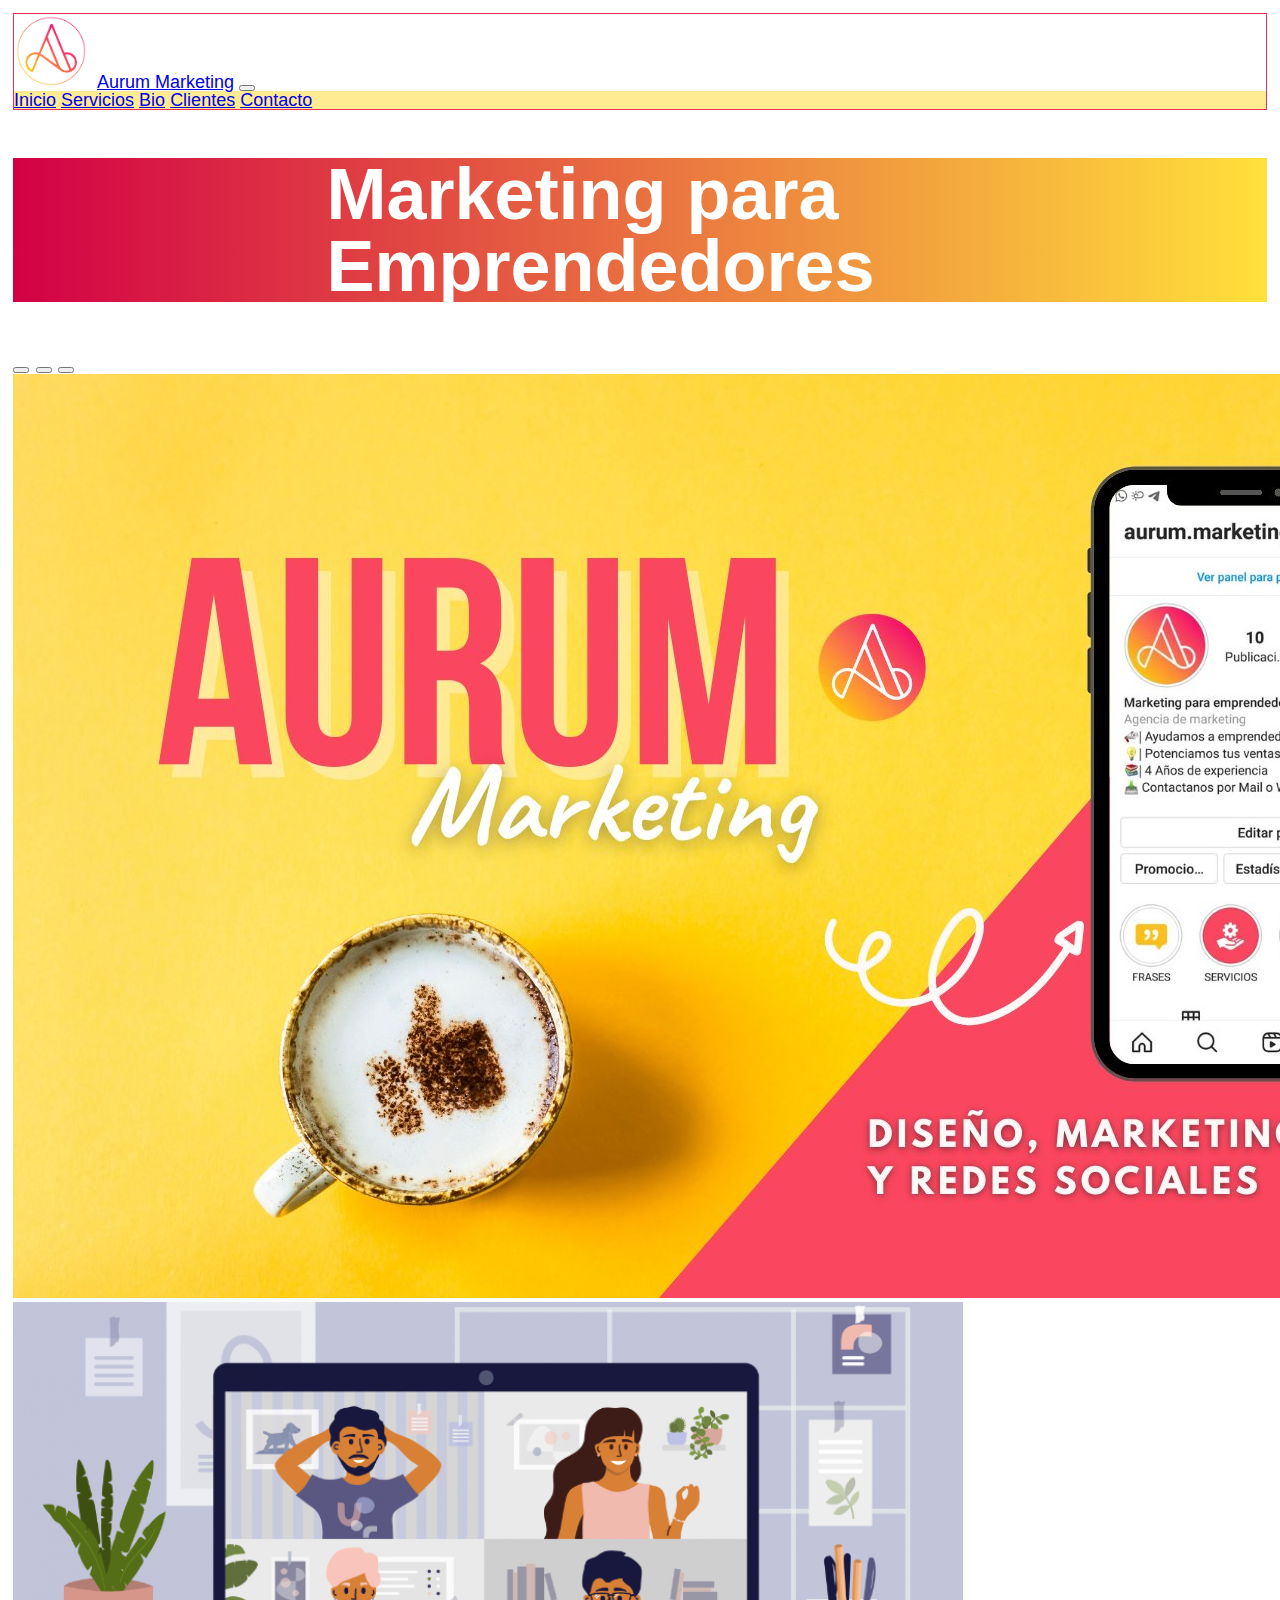
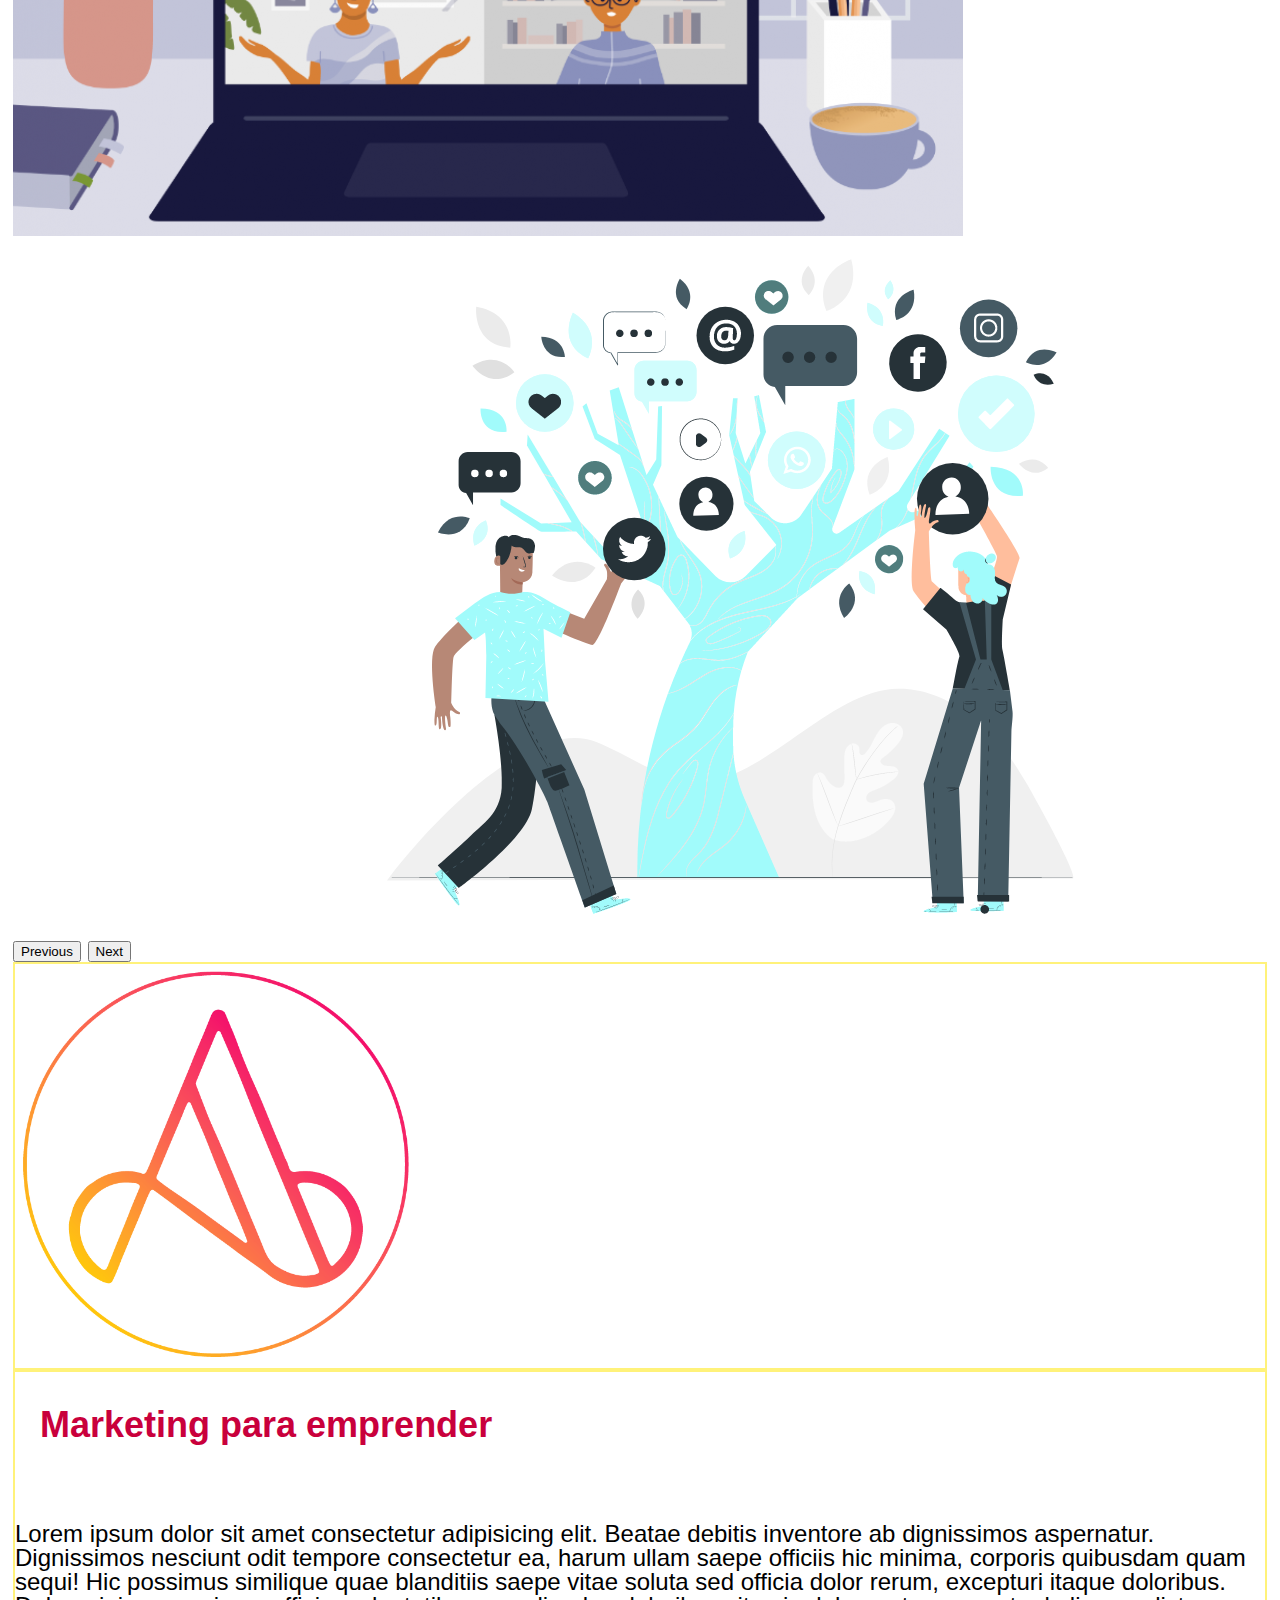
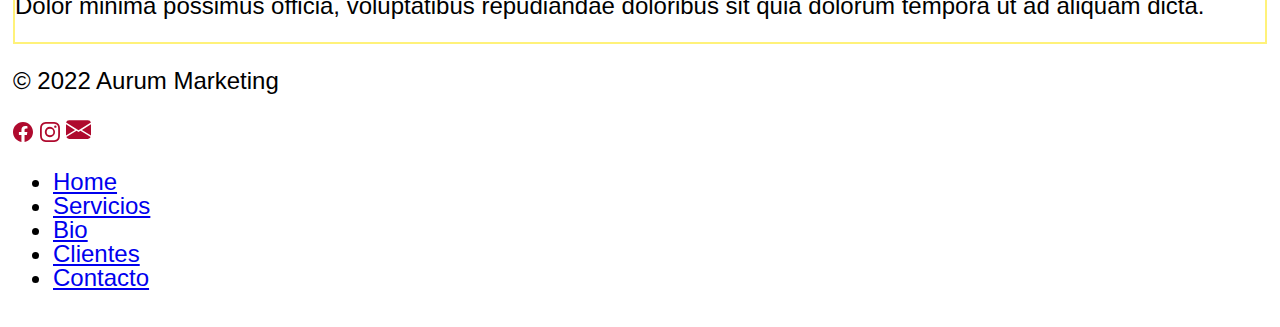
<file: index.html>
<!DOCTYPE html>
<html lang="es">

<head>
  <meta charset="UTF-8">
  <meta http-equiv="X-UA-Compatible" content="IE=edge">
  <meta name="viewport" content="width=device-width, initial-scale=1.0">

  <!-- css bootstrap-->
  <!-- CSS only -->
  <link href="https://cdn.jsdelivr.net/npm/bootstrap@5.1.3/dist/css/bootstrap.min.css" rel="stylesheet"
    integrity="sha384-1BmE4kWBq78iYhFldvKuhfTAU6auU8tT94WrHftjDbrCEXSU1oBoqyl2QvZ6jIW3" crossorigin="anonymous">

  <!-- Mi css-->
  <link rel="stylesheet" href="css/style.css">
  <link rel="stylesheet" href="css/styles.css">

  <title>Aurum Marketing</title>
</head>

<body>
  <!-- Menu y parte superior -->
  <nav class="navbar navbar-expand-lg navbar-light">
    <div class="container-fluid">
      <img src="images/logo aurum.png" alt="logo aurum" class="logo-aurum">
      <a class="navbar-brand" href="#">Aurum Marketing</a>
      <button class="navbar-toggler" type="button" data-bs-toggle="collapse" data-bs-target="#navbarNavAltMarkup"
        aria-controls="navbarNavAltMarkup" aria-expanded="false" aria-label="Toggle navigation">
        <span class="navbar-toggler-icon"></span>
      </button>
      <div class="collapse navbar-collapse" id="navbarNavAltMarkup">
        <div class="navbar-nav">
          <a class="nav-link active" aria-current="page" href="#">Inicio</a>
          <a class="nav-link" href="pages/servicios.html">Servicios</a>
          <a class="nav-link" href="pages/bio.html">Bio</a>
          <a class="nav-link" href="pages/clientes.html">Clientes</a>
          <a class="nav-link" href="pages/contacto.html">Contacto</a>
        </div>
      </div>
    </div>
  </nav>
  <h1>Marketing para Emprendedores</h1>
  <!-- carrousel -->

  <div id="carouselExampleIndicators" class="carousel slide" data-bs-ride="carousel">
    <div class="carousel-indicators">
      <button type="button" data-bs-target="#carouselExampleIndicators" data-bs-slide-to="0" class="active"
        aria-current="true" aria-label="Slide 1"></button>
      <button type="button" data-bs-target="#carouselExampleIndicators" data-bs-slide-to="1"
        aria-label="Slide 2"></button>
      <button type="button" data-bs-target="#carouselExampleIndicators" data-bs-slide-to="2"
        aria-label="Slide 3"></button>
    </div>
    <div class="carousel-inner">
      <div class="carousel-item active">
        <img src="images/portada 1.jpg" class="d-block w-100" alt="...">
      </div>
      <div class="carousel-item">
        <img src="images/portada 2.png" class="d-block w-100" alt="...">
      </div>
      <div class="carousel-item">
        <img src="images/portada 3.jpg" class="d-block w-100" alt="...">
      </div>
    </div>
    <button class="carousel-control-prev" type="button" data-bs-target="#carouselExampleIndicators"
      data-bs-slide="prev">
      <span class="carousel-control-prev-icon" aria-hidden="true"></span>
      <span class="visually-hidden">Previous</span>
    </button>
    <button class="carousel-control-next" type="button" data-bs-target="#carouselExampleIndicators"
      data-bs-slide="next">
      <span class="carousel-control-next-icon" aria-hidden="true"></span>
      <span class="visually-hidden">Next</span>
    </button>


    <div class="container-fluid p-5">
      <div class="row justify-content-around">
        <div class="col-sm-12 col-xl-4">
          <img src="images/logo aurum.png" alt="" id="imagen-qs">
        </div>
        <div class="col-sm-8 col-xl-4">
          <h2>Marketing para emprender</h2>
          <p>Lorem ipsum dolor sit amet consectetur adipisicing elit. Beatae debitis inventore ab dignissimos
            aspernatur. Dignissimos nesciunt odit tempore consectetur ea, harum ullam saepe officiis hic minima,
            corporis quibusdam quam sequi!
            Hic possimus similique quae blanditiis saepe vitae soluta sed officia dolor rerum, excepturi itaque
            doloribus. Dolor minima possimus officia, voluptatibus repudiandae doloribus sit quia dolorum
            tempora ut ad aliquam dicta.
          </p>
        </div>
      </div>
    </div>


    <!--footer y algo más-->
    <div class="container">
      <footer class="d-flex flex-wrap justify-content-between align-items-center py-3 my-4 border-top">
        <p class="col-md-4 mb-0 text-muted">© 2022 Aurum Marketing</p>
        <a href="https://www.facebook.com/aurum.mkt" target="blanck" class="redes-logo"><svg
            xmlns="http://www.w3.org/2000/svg" width="20" height="20" fill="currentColor" class="bi bi-facebook"
            viewBox="0 0 16 16">
            <path
              d="M16 8.049c0-4.446-3.582-8.05-8-8.05C3.58 0-.002 3.603-.002 8.05c0 4.017 2.926 7.347 6.75 7.951v-5.625h-2.03V8.05H6.75V6.275c0-2.017 1.195-3.131 3.022-3.131.876 0 1.791.157 1.791.157v1.98h-1.009c-.993 0-1.303.621-1.303 1.258v1.51h2.218l-.354 2.326H9.25V16c3.824-.604 6.75-3.934 6.75-7.951z" />
          </svg></a>
        <a href="https://instagram.com/aurum.marketing" target="_blanck" class="redes-logo"><svg
            xmlns="http://www.w3.org/2000/svg" width="20" height="20" fill="currentColor" class="bi bi-instagram"
            viewBox="0 0 16 16">
            <path
              d="M8 0C5.829 0 5.556.01 4.703.048 3.85.088 3.269.222 2.76.42a3.917 3.917 0 0 0-1.417.923A3.927 3.927 0 0 0 .42 2.76C.222 3.268.087 3.85.048 4.7.01 5.555 0 5.827 0 8.001c0 2.172.01 2.444.048 3.297.04.852.174 1.433.372 1.942.205.526.478.972.923 1.417.444.445.89.719 1.416.923.51.198 1.09.333 1.942.372C5.555 15.99 5.827 16 8 16s2.444-.01 3.298-.048c.851-.04 1.434-.174 1.943-.372a3.916 3.916 0 0 0 1.416-.923c.445-.445.718-.891.923-1.417.197-.509.332-1.09.372-1.942C15.99 10.445 16 10.173 16 8s-.01-2.445-.048-3.299c-.04-.851-.175-1.433-.372-1.941a3.926 3.926 0 0 0-.923-1.417A3.911 3.911 0 0 0 13.24.42c-.51-.198-1.092-.333-1.943-.372C10.443.01 10.172 0 7.998 0h.003zm-.717 1.442h.718c2.136 0 2.389.007 3.232.046.78.035 1.204.166 1.486.275.373.145.64.319.92.599.28.28.453.546.598.92.11.281.24.705.275 1.485.039.843.047 1.096.047 3.231s-.008 2.389-.047 3.232c-.035.78-.166 1.203-.275 1.485a2.47 2.47 0 0 1-.599.919c-.28.28-.546.453-.92.598-.28.11-.704.24-1.485.276-.843.038-1.096.047-3.232.047s-2.39-.009-3.233-.047c-.78-.036-1.203-.166-1.485-.276a2.478 2.478 0 0 1-.92-.598 2.48 2.48 0 0 1-.6-.92c-.109-.281-.24-.705-.275-1.485-.038-.843-.046-1.096-.046-3.233 0-2.136.008-2.388.046-3.231.036-.78.166-1.204.276-1.486.145-.373.319-.64.599-.92.28-.28.546-.453.92-.598.282-.11.705-.24 1.485-.276.738-.034 1.024-.044 2.515-.045v.002zm4.988 1.328a.96.96 0 1 0 0 1.92.96.96 0 0 0 0-1.92zm-4.27 1.122a4.109 4.109 0 1 0 0 8.217 4.109 4.109 0 0 0 0-8.217zm0 1.441a2.667 2.667 0 1 1 0 5.334 2.667 2.667 0 0 1 0-5.334z" />
          </svg></a>

        <a href="#" class="redes-logo"><svg xmlns="http://www.w3.org/2000/svg" width="25" height="25"
            fill="currentColor" class="bi bi-envelope-fill" viewBox="0 0 16 16">
            <path
              d="M.05 3.555A2 2 0 0 1 2 2h12a2 2 0 0 1 1.95 1.555L8 8.414.05 3.555ZM0 4.697v7.104l5.803-3.558L0 4.697ZM6.761 8.83l-6.57 4.027A2 2 0 0 0 2 14h12a2 2 0 0 0 1.808-1.144l-6.57-4.027L8 9.586l-1.239-.757Zm3.436-.586L16 11.801V4.697l-5.803 3.546Z" />
          </svg></a>

        <ul class="nav col-md-4 justify-content-end">
          <li class="nav-item"><a href="#" class="nav-link px-2 text-muted">Home</a></li>
          <li class="nav-item"><a href="pages/servicios.html" class="nav-link px-2 text-muted">Servicios</a></li>
          <li class="nav-item"><a href="pages/bio.html" class="nav-link px-2 text-muted">Bio</a></li>
          <li class="nav-item"><a href="pages/clientes.html" class="nav-link px-2 text-muted">Clientes</a></li>
          <li class="nav-item"><a href="pages/contacto.html" class="nav-link px-2 text-muted">Contacto</a></li>
        </ul>
      </footer>
    </div>


    <!-- JavaScript Bundle with Popper -->
    <script src="https://cdn.jsdelivr.net/npm/bootstrap@5.1.3/dist/js/bootstrap.bundle.min.js"
      integrity="sha384-ka7Sk0Gln4gmtz2MlQnikT1wXgYsOg+OMhuP+IlRH9sENBO0LRn5q+8nbTov4+1p" crossorigin="anonymous">
      </script>

</body>

</html>
</file>
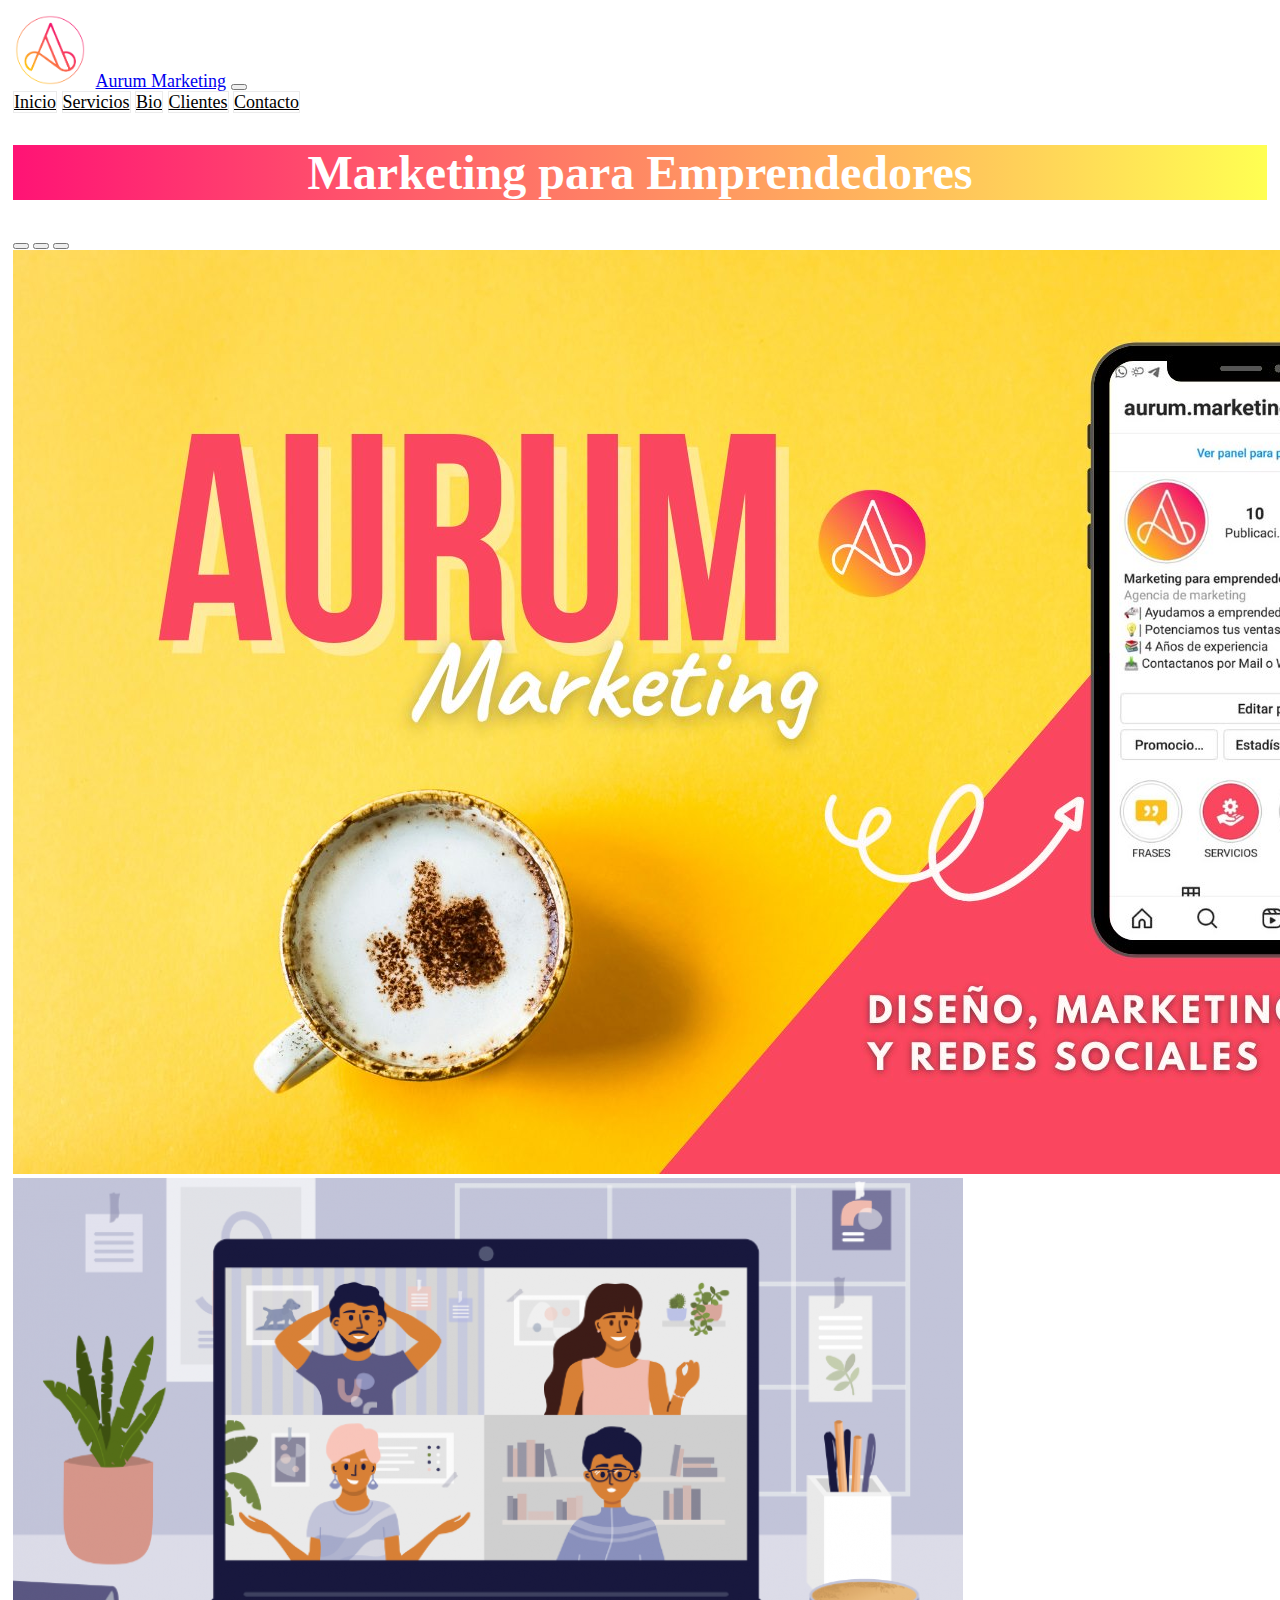
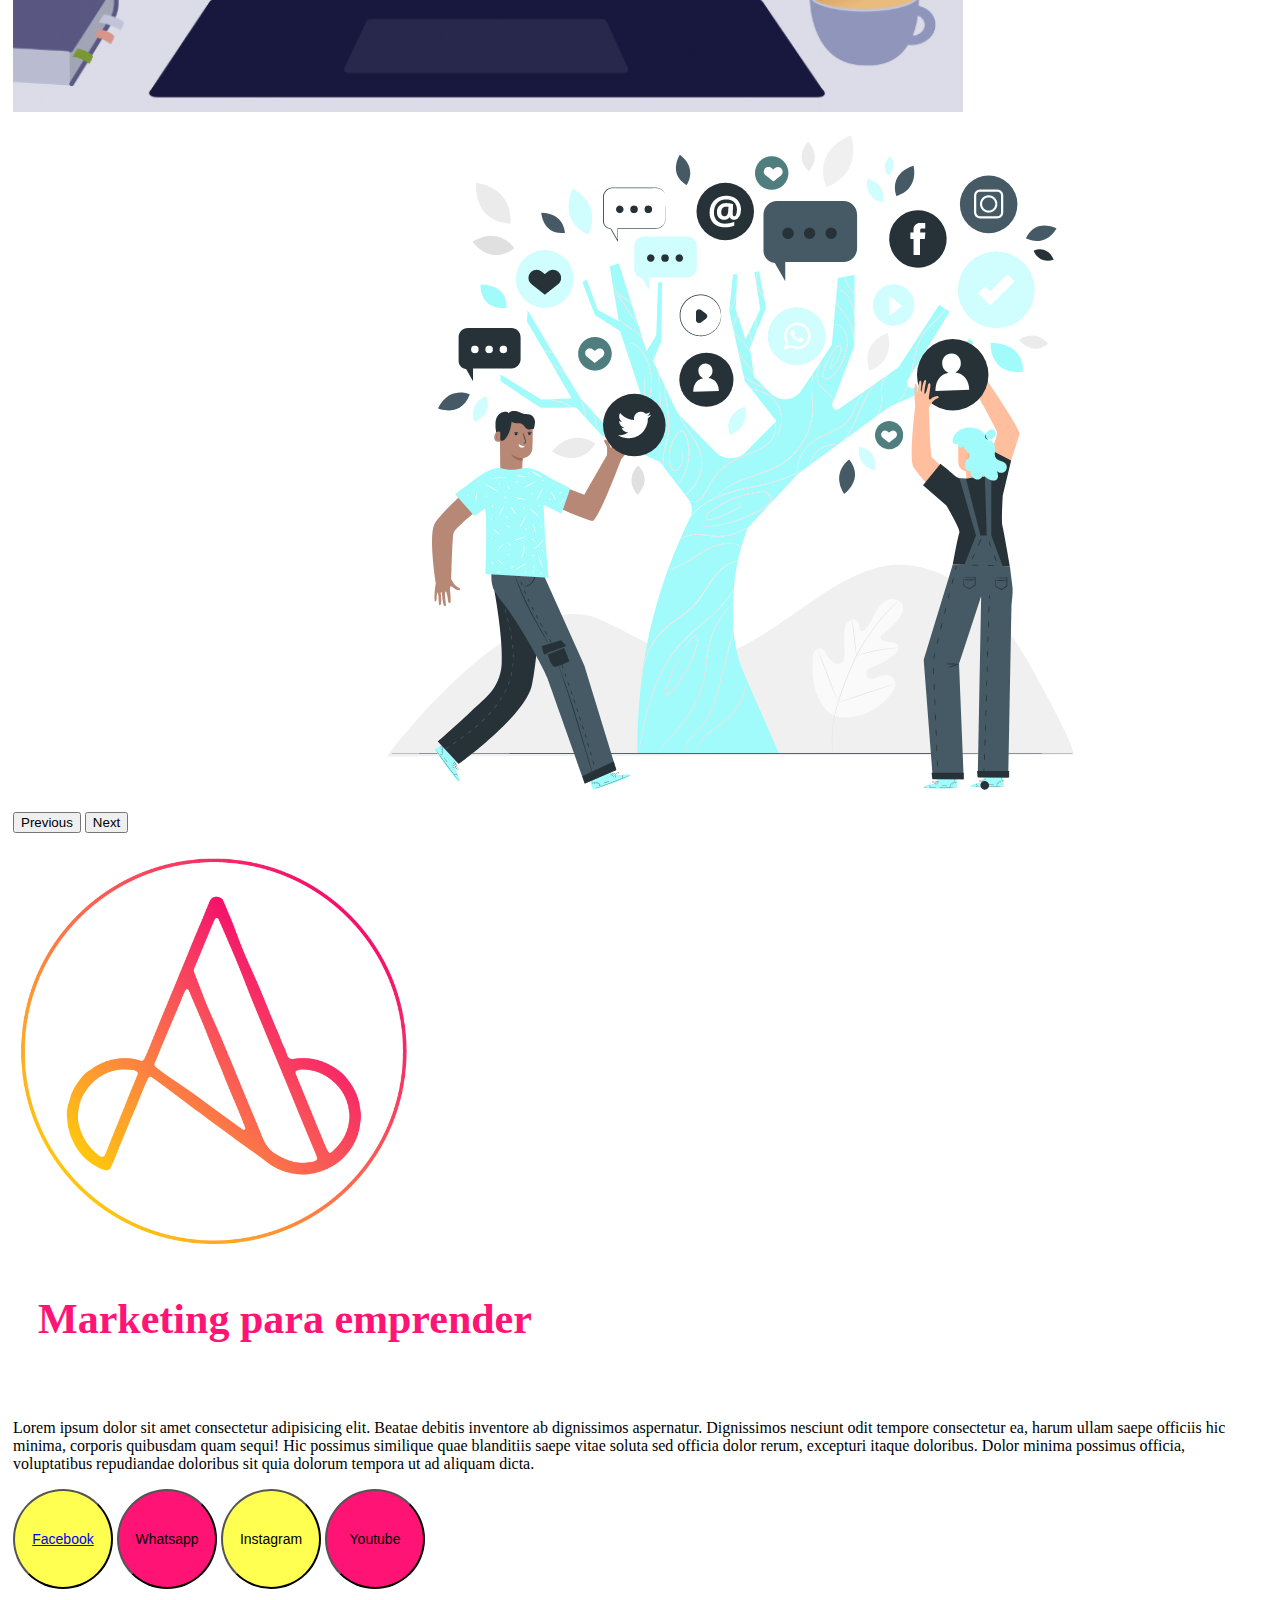
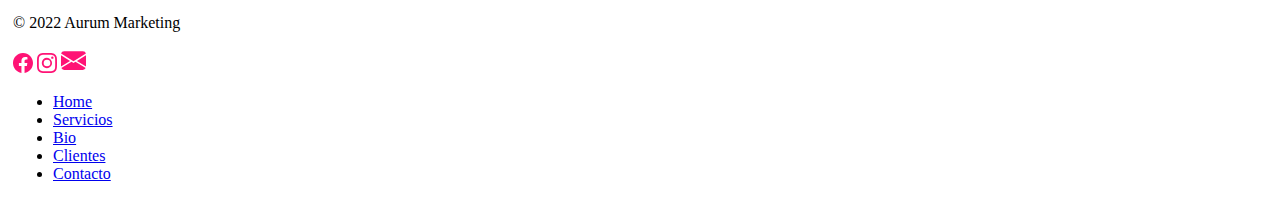
<file: 3er entrega proyecto/index.html>
<!DOCTYPE html>
<html lang="es">

<head>
  <meta charset="UTF-8">
  <meta http-equiv="X-UA-Compatible" content="IE=edge">
  <meta name="viewport" content="width=device-width, initial-scale=1.0">

  <!--seo-->
  <meta name="robots" content="index, follow, max-snippet:-1, max-image-preview:large, max-video-preview:-1">
  <meta property="og:title" content="INICIO - Aurum Marketing">
  <meta property="og:description"
    content="marketing para emprender En este espacio te invito a potenciar tu emprendimiento a través de capacitaciones, asesoramiento y servicios digitales, &nbsp;para aplicar&nbsp;Marketing Digital a tus Canales de Comunicación. Pero NO de forma&nbsp;teórica y con conceptos que no van a servirte. Mi propuesta de trabajo es práctica, bajar conceptos claves, enseñarte a trabajar de forma estratégica … INICIO Leer más »">

  <!-- css bootstrap-->
  <!-- CSS only -->
  <link href="https://cdn.jsdelivr.net/npm/bootstrap@5.1.3/dist/css/bootstrap.min.css" rel="stylesheet"
    integrity="sha384-1BmE4kWBq78iYhFldvKuhfTAU6auU8tT94WrHftjDbrCEXSU1oBoqyl2QvZ6jIW3" crossorigin="anonymous">

  <!-- Mi css-->
  <link rel="stylesheet" href="scss/styles.css">

  <title>Aurum Marketing</title>
</head>

<body>
  <!-- Menu y parte superior -->
  <nav class="navbar navbar-expand-lg navbar-light">
    <div class="container-fluid">
      <img src="images/logo aurum.png" alt="logo aurum" class="logo-aurum">
      <a class="navbar-brand" href="#">Aurum Marketing</a>
      <button class="navbar-toggler" type="button" data-bs-toggle="collapse" data-bs-target="#navbarNavAltMarkup"
        aria-controls="navbarNavAltMarkup" aria-expanded="false" aria-label="Toggle navigation">
        <span class="navbar-toggler-icon"></span>
      </button>
      <div class="collapse navbar-collapse" id="navbarNavAltMarkup">
        <div class="navbar-nav">
          <a class="nav-link active" aria-current="page" href="#">Inicio</a>
          <a class="nav-link" href="pages/servicios.html">Servicios</a>
          <a class="nav-link" href="pages/bio.html">Bio</a>
          <a class="nav-link" href="pages/clientes.html">Clientes</a>
          <a class="nav-link" href="pages/contacto.html">Contacto</a>
        </div>
      </div>
    </div>
  </nav>
  <h1>Marketing para Emprendedores</h1>
  <!-- carrousel -->

  <div id="carouselExampleIndicators" class="carousel slide" data-bs-ride="carousel">
    <div class="carousel-indicators">
      <button type="button" data-bs-target="#carouselExampleIndicators" data-bs-slide-to="0" class="active"
        aria-current="true" aria-label="Slide 1"></button>
      <button type="button" data-bs-target="#carouselExampleIndicators" data-bs-slide-to="1"
        aria-label="Slide 2"></button>
      <button type="button" data-bs-target="#carouselExampleIndicators" data-bs-slide-to="2"
        aria-label="Slide 3"></button>
    </div>
    <div class="carousel-inner">
      <div class="carousel-item active">
        <img src="images/portada 1.jpg" class="d-block w-100" alt="...">
      </div>
      <div class="carousel-item">
        <img src="images/portada 2.png" class="d-block w-100" alt="...">
      </div>
      <div class="carousel-item">
        <img src="images/portada 3.jpg" class="d-block w-100" alt="...">
      </div>
    </div>
    <button class="carousel-control-prev" type="button" data-bs-target="#carouselExampleIndicators"
      data-bs-slide="prev">
      <span class="carousel-control-prev-icon" aria-hidden="true"></span>
      <span class="visually-hidden">Previous</span>
    </button>
    <button class="carousel-control-next" type="button" data-bs-target="#carouselExampleIndicators"
      data-bs-slide="next">
      <span class="carousel-control-next-icon" aria-hidden="true"></span>
      <span class="visually-hidden">Next</span>
    </button>
    <br><br>

  <!--ultima parte del inicio-->

    <div class="row justify-content-around" class="inicio-abajo">
      <div class="col-sm-12 col-xl-4">
        <img src="images/logo aurum.png" alt="" id="imagen-qs">
      </div>
      <div class="col-sm-8 col-xl-4">
        <h2>Marketing para emprender</h2>
        <p>Lorem ipsum dolor sit amet consectetur adipisicing elit. Beatae debitis inventore ab dignissimos
          aspernatur. Dignissimos nesciunt odit tempore consectetur ea, harum ullam saepe officiis hic minima,
          corporis quibusdam quam sequi!
          Hic possimus similique quae blanditiis saepe vitae soluta sed officia dolor rerum, excepturi itaque
          doloribus. Dolor minima possimus officia, voluptatibus repudiandae doloribus sit quia dolorum
          tempora ut ad aliquam dicta.
        </p>
        <div>
          <button class="btn btn-1 facebook"><a href="https://www.facebook.com/aurum.mkt"> Facebook </a></button>
          <button class="btn btn-2 whatsapp"> <a href="https://instagram.com/aurum.marketing"></a> Whatsapp</button>
          <button class="btn btn-3 instagram"> <a href=""></a> Instagram</button>
          <button class="btn newButton instagram"> <a href=""></a> Youtube</button>
        </div>

      </div>
    </div>

    <!--footer y algo más-->
    <div class="container">
      <footer class="d-flex flex-wrap justify-content-between align-items-center py-3 my-4 border-top">
        <p class="col-md-4 mb-0 text-muted">© 2022 Aurum Marketing</p>
        <a href="https://www.facebook.com/aurum.mkt" target="blanck" class="redes-logo"><svg
            xmlns="http://www.w3.org/2000/svg" width="20" height="20" fill="currentColor" class="bi bi-facebook"
            viewBox="0 0 16 16">
            <path
              d="M16 8.049c0-4.446-3.582-8.05-8-8.05C3.58 0-.002 3.603-.002 8.05c0 4.017 2.926 7.347 6.75 7.951v-5.625h-2.03V8.05H6.75V6.275c0-2.017 1.195-3.131 3.022-3.131.876 0 1.791.157 1.791.157v1.98h-1.009c-.993 0-1.303.621-1.303 1.258v1.51h2.218l-.354 2.326H9.25V16c3.824-.604 6.75-3.934 6.75-7.951z" />
          </svg></a>
        <a href="https://instagram.com/aurum.marketing" target="_blanck" class="redes-logo"><svg
            xmlns="http://www.w3.org/2000/svg" width="20" height="20" fill="currentColor" class="bi bi-instagram"
            viewBox="0 0 16 16">
            <path
              d="M8 0C5.829 0 5.556.01 4.703.048 3.85.088 3.269.222 2.76.42a3.917 3.917 0 0 0-1.417.923A3.927 3.927 0 0 0 .42 2.76C.222 3.268.087 3.85.048 4.7.01 5.555 0 5.827 0 8.001c0 2.172.01 2.444.048 3.297.04.852.174 1.433.372 1.942.205.526.478.972.923 1.417.444.445.89.719 1.416.923.51.198 1.09.333 1.942.372C5.555 15.99 5.827 16 8 16s2.444-.01 3.298-.048c.851-.04 1.434-.174 1.943-.372a3.916 3.916 0 0 0 1.416-.923c.445-.445.718-.891.923-1.417.197-.509.332-1.09.372-1.942C15.99 10.445 16 10.173 16 8s-.01-2.445-.048-3.299c-.04-.851-.175-1.433-.372-1.941a3.926 3.926 0 0 0-.923-1.417A3.911 3.911 0 0 0 13.24.42c-.51-.198-1.092-.333-1.943-.372C10.443.01 10.172 0 7.998 0h.003zm-.717 1.442h.718c2.136 0 2.389.007 3.232.046.78.035 1.204.166 1.486.275.373.145.64.319.92.599.28.28.453.546.598.92.11.281.24.705.275 1.485.039.843.047 1.096.047 3.231s-.008 2.389-.047 3.232c-.035.78-.166 1.203-.275 1.485a2.47 2.47 0 0 1-.599.919c-.28.28-.546.453-.92.598-.28.11-.704.24-1.485.276-.843.038-1.096.047-3.232.047s-2.39-.009-3.233-.047c-.78-.036-1.203-.166-1.485-.276a2.478 2.478 0 0 1-.92-.598 2.48 2.48 0 0 1-.6-.92c-.109-.281-.24-.705-.275-1.485-.038-.843-.046-1.096-.046-3.233 0-2.136.008-2.388.046-3.231.036-.78.166-1.204.276-1.486.145-.373.319-.64.599-.92.28-.28.546-.453.92-.598.282-.11.705-.24 1.485-.276.738-.034 1.024-.044 2.515-.045v.002zm4.988 1.328a.96.96 0 1 0 0 1.92.96.96 0 0 0 0-1.92zm-4.27 1.122a4.109 4.109 0 1 0 0 8.217 4.109 4.109 0 0 0 0-8.217zm0 1.441a2.667 2.667 0 1 1 0 5.334 2.667 2.667 0 0 1 0-5.334z" />
          </svg></a>

        <a href="#" class="redes-logo"><svg xmlns="http://www.w3.org/2000/svg" width="25" height="25"
            fill="currentColor" class="bi bi-envelope-fill" viewBox="0 0 16 16">
            <path
              d="M.05 3.555A2 2 0 0 1 2 2h12a2 2 0 0 1 1.95 1.555L8 8.414.05 3.555ZM0 4.697v7.104l5.803-3.558L0 4.697ZM6.761 8.83l-6.57 4.027A2 2 0 0 0 2 14h12a2 2 0 0 0 1.808-1.144l-6.57-4.027L8 9.586l-1.239-.757Zm3.436-.586L16 11.801V4.697l-5.803 3.546Z" />
          </svg></a>

        <ul class="nav col-md-4 justify-content-end">
          <li class="nav-item"><a href="#" class="nav-link px-2 text-muted">Home</a></li>
          <li class="nav-item"><a href="pages/servicios.html" class="nav-link px-2 text-muted">Servicios</a></li>
          <li class="nav-item"><a href="pages/bio.html" class="nav-link px-2 text-muted">Bio</a></li>
          <li class="nav-item"><a href="pages/clientes.html" class="nav-link px-2 text-muted">Clientes</a></li>
          <li class="nav-item"><a href="pages/contacto.html" class="nav-link px-2 text-muted">Contacto</a></li>
        </ul>
      </footer>
    </div>


    <!-- JavaScript Bundle with Popper -->
    <script src="https://cdn.jsdelivr.net/npm/bootstrap@5.1.3/dist/js/bootstrap.bundle.min.js"
      integrity="sha384-ka7Sk0Gln4gmtz2MlQnikT1wXgYsOg+OMhuP+IlRH9sENBO0LRn5q+8nbTov4+1p" crossorigin="anonymous">
      </script>

</body>

</html>
</file>
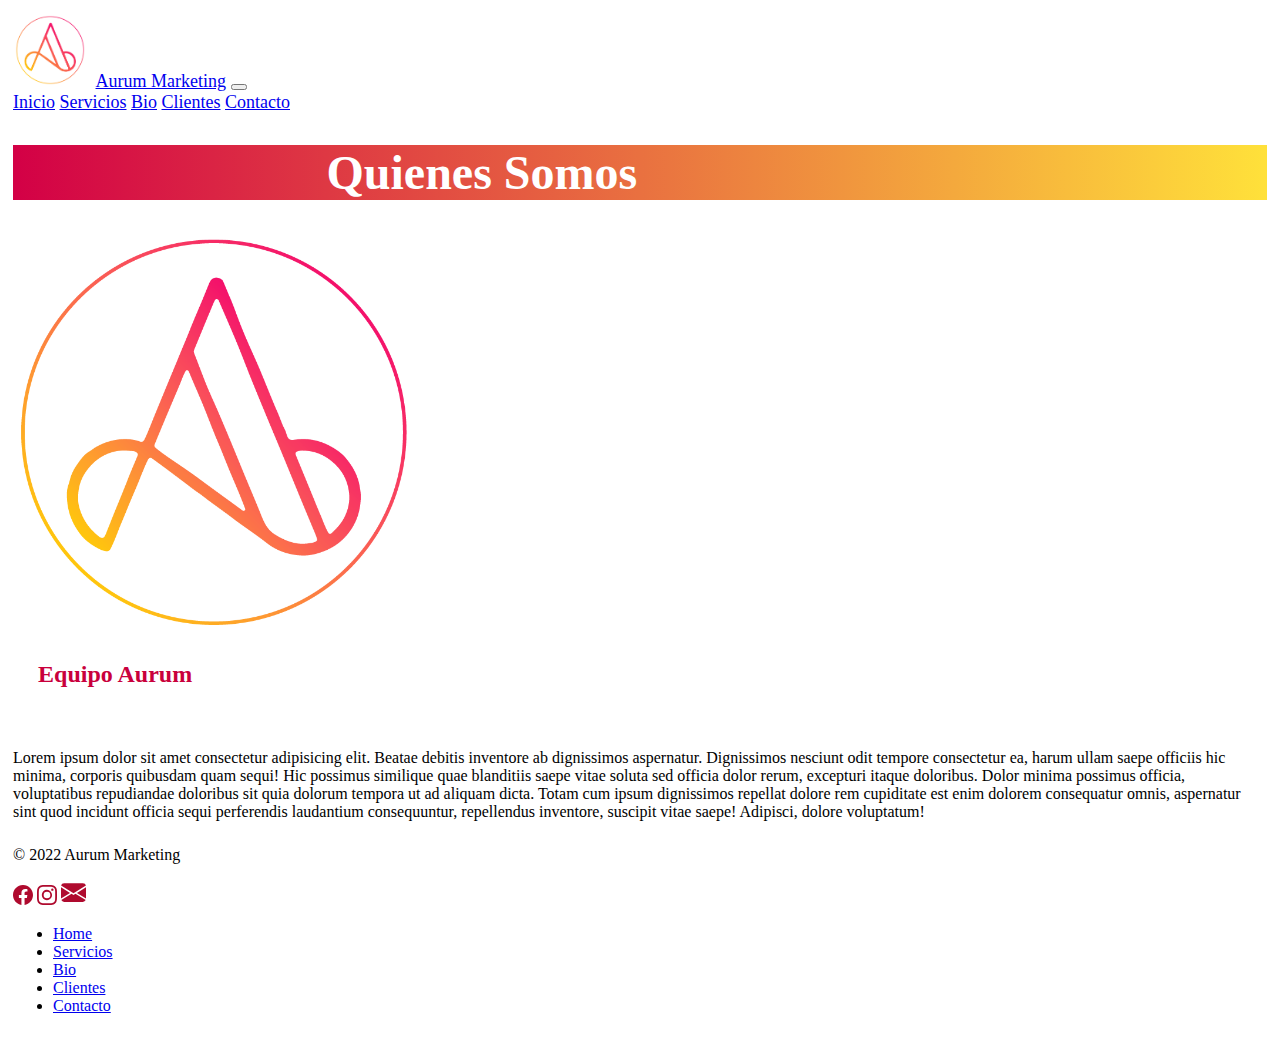
<file: pages/bio.html>
<!DOCTYPE html>
<html lang="es">

<head>
    <meta charset="UTF-8">
    <meta http-equiv="X-UA-Compatible" content="IE=edge">
    <meta name="viewport" content="width=device-width, initial-scale=1.0">

    <!-- css bootstrap-->
    <!-- CSS only -->
    <link href="https://cdn.jsdelivr.net/npm/bootstrap@5.1.3/dist/css/bootstrap.min.css" rel="stylesheet"
        integrity="sha384-1BmE4kWBq78iYhFldvKuhfTAU6auU8tT94WrHftjDbrCEXSU1oBoqyl2QvZ6jIW3" crossorigin="anonymous">

    <!-- Mi css-->
    <link rel="stylesheet" href="../css/style.css">

    <title>Quienes Somos</title>
</head>

<body>
    <!-- Menu y parte superior -->
    <nav class="navbar navbar-expand-lg navbar-light">
        <div class="container-fluid">
            <img src="../images/logo aurum.png" alt="logo aurum" class="logo-aurum">
            <a class="navbar-brand" href="../index.html">Aurum Marketing</a>
            <button class="navbar-toggler" type="button" data-bs-toggle="collapse" data-bs-target="#navbarNavAltMarkup"
                aria-controls="navbarNavAltMarkup" aria-expanded="false" aria-label="Toggle navigation">
                <span class="navbar-toggler-icon"></span>
            </button>
            <div class="collapse navbar-collapse" id="navbarNavAltMarkup">
                <div class="navbar-nav">
                    <a class="nav-link active" aria-current="page" href="../index.html">Inicio</a>
                    <a class="nav-link" href="servicios.html">Servicios</a>
                    <a class="nav-link" href="bio.html">Bio</a>
                    <a class="nav-link" href="clientes.html">Clientes</a>
                    <a class="nav-link" href="contacto.html">Contacto</a>
                </div>
            </div>
        </div>
    </nav>

    <h1>Quienes Somos</h1>

    <div class="container-fluid p-5" id="quienes-somos">
        <div class="row justify-content-around" >
            <div class="col-sm-12 col-xl-4">
                <img src="../images/logo aurum.png" alt="" id="imagen-qs">
            </div>
            <div class="col-sm-12 col-xl-4">
                <h2>Equipo Aurum</h2>
                <p>Lorem ipsum dolor sit amet consectetur adipisicing elit. Beatae debitis inventore ab dignissimos
                    aspernatur. Dignissimos nesciunt odit tempore consectetur ea, harum ullam saepe officiis hic minima,
                    corporis quibusdam quam sequi!
                    Hic possimus similique quae blanditiis saepe vitae soluta sed officia dolor rerum, excepturi itaque
                    doloribus. Dolor minima possimus officia, voluptatibus repudiandae doloribus sit quia dolorum
                    tempora ut ad aliquam dicta.
                    Totam cum ipsum dignissimos repellat dolore rem cupiditate est enim dolorem consequatur omnis,
                    aspernatur sint quod incidunt officia sequi perferendis laudantium consequuntur, repellendus
                    inventore, suscipit vitae saepe! Adipisci, dolore voluptatum!</p>
            </div>
        </div>
    </div>



    <!--footer y algo más-->
    <div class="container">
        <footer class="d-flex flex-wrap justify-content-between align-items-center py-3 my-4 border-top">
            <p class="col-md-4 mb-0 text-muted">© 2022 Aurum Marketing</p>
            <a href="https://www.facebook.com/aurum.mkt" target="blanck" class="redes-logo"><svg
                    xmlns="http://www.w3.org/2000/svg" width="20" height="20" fill="currentColor" class="bi bi-facebook"
                    viewBox="0 0 16 16">
                    <path
                        d="M16 8.049c0-4.446-3.582-8.05-8-8.05C3.58 0-.002 3.603-.002 8.05c0 4.017 2.926 7.347 6.75 7.951v-5.625h-2.03V8.05H6.75V6.275c0-2.017 1.195-3.131 3.022-3.131.876 0 1.791.157 1.791.157v1.98h-1.009c-.993 0-1.303.621-1.303 1.258v1.51h2.218l-.354 2.326H9.25V16c3.824-.604 6.75-3.934 6.75-7.951z" />
                </svg></a>
            <a href="https://instagram.com/aurum.marketing" target="_blanck" class="redes-logo"><svg
                    xmlns="http://www.w3.org/2000/svg" width="20" height="20" fill="currentColor"
                    class="bi bi-instagram" viewBox="0 0 16 16">
                    <path
                        d="M8 0C5.829 0 5.556.01 4.703.048 3.85.088 3.269.222 2.76.42a3.917 3.917 0 0 0-1.417.923A3.927 3.927 0 0 0 .42 2.76C.222 3.268.087 3.85.048 4.7.01 5.555 0 5.827 0 8.001c0 2.172.01 2.444.048 3.297.04.852.174 1.433.372 1.942.205.526.478.972.923 1.417.444.445.89.719 1.416.923.51.198 1.09.333 1.942.372C5.555 15.99 5.827 16 8 16s2.444-.01 3.298-.048c.851-.04 1.434-.174 1.943-.372a3.916 3.916 0 0 0 1.416-.923c.445-.445.718-.891.923-1.417.197-.509.332-1.09.372-1.942C15.99 10.445 16 10.173 16 8s-.01-2.445-.048-3.299c-.04-.851-.175-1.433-.372-1.941a3.926 3.926 0 0 0-.923-1.417A3.911 3.911 0 0 0 13.24.42c-.51-.198-1.092-.333-1.943-.372C10.443.01 10.172 0 7.998 0h.003zm-.717 1.442h.718c2.136 0 2.389.007 3.232.046.78.035 1.204.166 1.486.275.373.145.64.319.92.599.28.28.453.546.598.92.11.281.24.705.275 1.485.039.843.047 1.096.047 3.231s-.008 2.389-.047 3.232c-.035.78-.166 1.203-.275 1.485a2.47 2.47 0 0 1-.599.919c-.28.28-.546.453-.92.598-.28.11-.704.24-1.485.276-.843.038-1.096.047-3.232.047s-2.39-.009-3.233-.047c-.78-.036-1.203-.166-1.485-.276a2.478 2.478 0 0 1-.92-.598 2.48 2.48 0 0 1-.6-.92c-.109-.281-.24-.705-.275-1.485-.038-.843-.046-1.096-.046-3.233 0-2.136.008-2.388.046-3.231.036-.78.166-1.204.276-1.486.145-.373.319-.64.599-.92.28-.28.546-.453.92-.598.282-.11.705-.24 1.485-.276.738-.034 1.024-.044 2.515-.045v.002zm4.988 1.328a.96.96 0 1 0 0 1.92.96.96 0 0 0 0-1.92zm-4.27 1.122a4.109 4.109 0 1 0 0 8.217 4.109 4.109 0 0 0 0-8.217zm0 1.441a2.667 2.667 0 1 1 0 5.334 2.667 2.667 0 0 1 0-5.334z" />
                </svg></a>

            <a href="#" class="redes-logo"><svg xmlns="http://www.w3.org/2000/svg" width="25" height="25"
                    fill="currentColor" class="bi bi-envelope-fill" viewBox="0 0 16 16">
                    <path
                        d="M.05 3.555A2 2 0 0 1 2 2h12a2 2 0 0 1 1.95 1.555L8 8.414.05 3.555ZM0 4.697v7.104l5.803-3.558L0 4.697ZM6.761 8.83l-6.57 4.027A2 2 0 0 0 2 14h12a2 2 0 0 0 1.808-1.144l-6.57-4.027L8 9.586l-1.239-.757Zm3.436-.586L16 11.801V4.697l-5.803 3.546Z" />
                </svg></a>

            <ul class="nav col-md-4 justify-content-end">
                <li class="nav-item"><a href="../index.html" class="nav-link px-2 text-muted">Home</a></li>
                <li class="nav-item"><a href="servicios.html" class="nav-link px-2 text-muted">Servicios</a></li>
                <li class="nav-item"><a href="bio.html" class="nav-link px-2 text-muted">Bio</a></li>
                <li class="nav-item"><a href="clientes.html" class="nav-link px-2 text-muted">Clientes</a></li>
                <li class="nav-item"><a href="contacto.html" class="nav-link px-2 text-muted">Contacto</a></li>
            </ul>
        </footer>
    </div>

    <!-- JavaScript Bundle with Popper -->
    <script src="https://cdn.jsdelivr.net/npm/bootstrap@5.1.3/dist/js/bootstrap.bundle.min.js"
        integrity="sha384-ka7Sk0Gln4gmtz2MlQnikT1wXgYsOg+OMhuP+IlRH9sENBO0LRn5q+8nbTov4+1p" crossorigin="anonymous">
        </script>

</body>

</html>
</file>
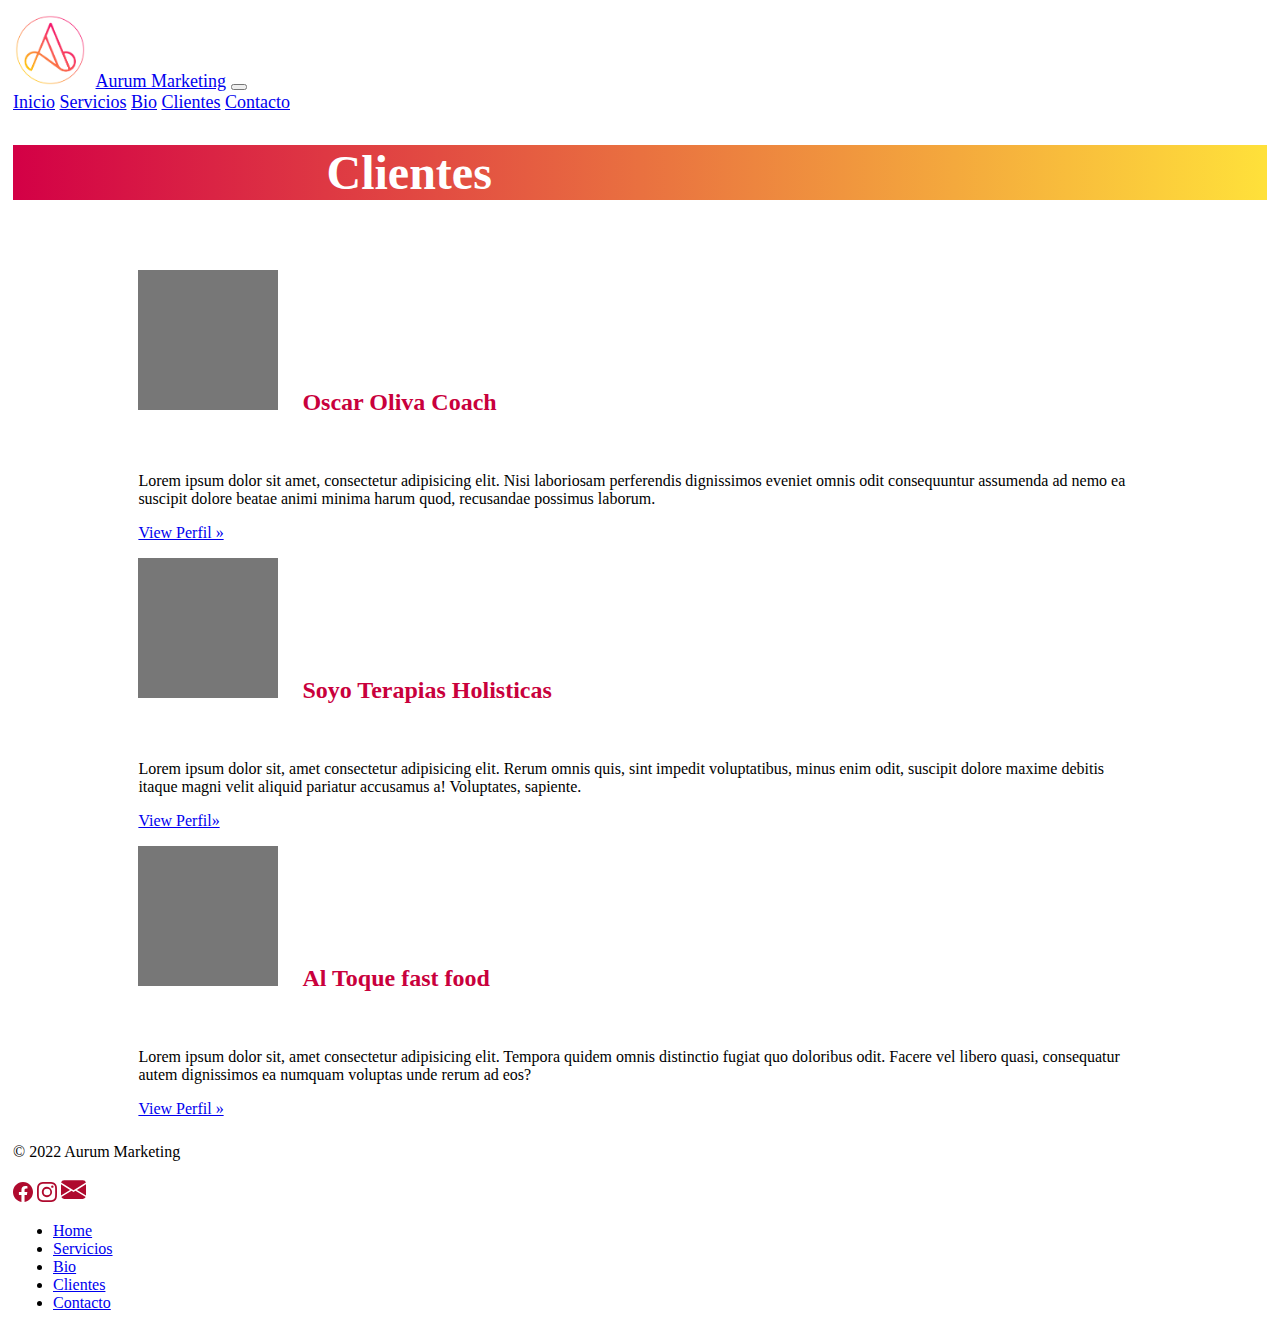
<file: pages/clientes.html>
<!DOCTYPE html>
<html lang="es">

<head>
  <meta charset="UTF-8">
  <meta http-equiv="X-UA-Compatible" content="IE=edge">
  <meta name="viewport" content="width=device-width, initial-scale=1.0">

  <!-- css bootstrap-->
  <!-- CSS only -->
  <link href="https://cdn.jsdelivr.net/npm/bootstrap@5.1.3/dist/css/bootstrap.min.css" rel="stylesheet"
    integrity="sha384-1BmE4kWBq78iYhFldvKuhfTAU6auU8tT94WrHftjDbrCEXSU1oBoqyl2QvZ6jIW3" crossorigin="anonymous">

  <!-- Mi css-->
  <link rel="stylesheet" href="../css/style.css">

  <title>Servicios</title>
</head>

<body>
  <!-- Menu y parte superior -->
  <nav class="navbar navbar-expand-lg navbar-light">
    <div class="container-fluid">
      <img src="../images/logo aurum.png" alt="logo aurum" class="logo-aurum">
      <a class="navbar-brand" href="../index.html">Aurum Marketing</a>
      <button class="navbar-toggler" type="button" data-bs-toggle="collapse" data-bs-target="#navbarNavAltMarkup"
        aria-controls="navbarNavAltMarkup" aria-expanded="false" aria-label="Toggle navigation">
        <span class="navbar-toggler-icon"></span>
      </button>
      <div class="collapse navbar-collapse" id="navbarNavAltMarkup">
        <div class="navbar-nav">
          <a class="nav-link active" aria-current="page" href="../index.html">Inicio</a>
          <a class="nav-link" href="servicios.html">Servicios</a>
          <a class="nav-link" href="bio.html">Bio</a>
          <a class="nav-link" href="clientes.html">Clientes</a>
          <a class="nav-link" href="contacto.html">Contacto</a>
        </div>
      </div>
    </div>
  </nav>

  <h1>Clientes</h1>

  <div class="row" id="clientes-items">
    <div class="col-lg-4">
      <svg class="bd-placeholder-img rounded-circle" width="140" height="140" xmlns="http://www.w3.org/2000/svg"
        role="img" aria-label="Placeholder: 140x140" preserveAspectRatio="xMidYMid slice" focusable="false">
        <title>Placeholder</title>
        <rect width="100%" height="100%" fill="#777"></rect><text x="50%" y="50%" fill="#777" dy=".3em">140x140</text>
      </svg>

      <h2>Oscar Oliva Coach</h2>
      <p>Lorem ipsum dolor sit amet, consectetur adipisicing elit. Nisi laboriosam perferendis dignissimos eveniet omnis
        odit consequuntur assumenda ad nemo ea suscipit dolore beatae animi minima harum quod, recusandae possimus
        laborum.</p>
      <p><a class="btn btn-secondary" href="#">View Perfil »</a></p>
    </div><!-- /.col-lg-4 -->
    <div class="col-lg-4">
      <svg class="bd-placeholder-img rounded-circle" width="140" height="140" xmlns="http://www.w3.org/2000/svg"
        role="img" aria-label="Placeholder: 140x140" preserveAspectRatio="xMidYMid slice" focusable="false">
        <title>Placeholder</title>
        <rect width="100%" height="100%" fill="#777"></rect><text x="50%" y="50%" fill="#777" dy=".3em">140x140</text>
      </svg>

      <h2>Soyo Terapias Holisticas</h2>
      <p>Lorem ipsum dolor sit, amet consectetur adipisicing elit. Rerum omnis quis, sint impedit voluptatibus, minus
        enim odit, suscipit dolore maxime debitis itaque magni velit aliquid pariatur accusamus a! Voluptates, sapiente.
      </p>
      <p><a class="btn btn-secondary" href="#">View Perfil»</a></p>
    </div><!-- /.col-lg-4 -->
    <div class="col-lg-4">
      <svg class="bd-placeholder-img rounded-circle" width="140" height="140" xmlns="http://www.w3.org/2000/svg"
        role="img" aria-label="Placeholder: 140x140" preserveAspectRatio="xMidYMid slice" focusable="false">
        <title>Placeholder</title>
        <rect width="100%" height="100%" fill="#777"></rect><text x="50%" y="50%" fill="#777" dy=".3em">140x140</text>
      </svg>

      <h2>Al Toque fast food</h2>
      <p>Lorem ipsum dolor sit, amet consectetur adipisicing elit. Tempora quidem omnis distinctio fugiat quo doloribus
        odit. Facere vel libero quasi, consequatur autem dignissimos ea numquam voluptas unde rerum ad eos?
      </p>
      <p><a class="btn btn-secondary" href="#">View Perfil »</a></p>
    </div><!-- /.col-lg-4 -->
  </div>

  <!--footer y algo más-->
  <div class="container">
    <footer class="d-flex flex-wrap justify-content-between align-items-center py-3 my-4 border-top">
      <p class="col-md-4 mb-0 text-muted">© 2022 Aurum Marketing</p>
      <a href="https://www.facebook.com/aurum.mkt" target="blanck" class="redes-logo"><svg
          xmlns="http://www.w3.org/2000/svg" width="20" height="20" fill="currentColor" class="bi bi-facebook"
          viewBox="0 0 16 16">
          <path
            d="M16 8.049c0-4.446-3.582-8.05-8-8.05C3.58 0-.002 3.603-.002 8.05c0 4.017 2.926 7.347 6.75 7.951v-5.625h-2.03V8.05H6.75V6.275c0-2.017 1.195-3.131 3.022-3.131.876 0 1.791.157 1.791.157v1.98h-1.009c-.993 0-1.303.621-1.303 1.258v1.51h2.218l-.354 2.326H9.25V16c3.824-.604 6.75-3.934 6.75-7.951z" />
        </svg></a>
      <a href="https://instagram.com/aurum.marketing" target="_blanck" class="redes-logo"><svg
          xmlns="http://www.w3.org/2000/svg" width="20" height="20" fill="currentColor" class="bi bi-instagram"
          viewBox="0 0 16 16">
          <path
            d="M8 0C5.829 0 5.556.01 4.703.048 3.85.088 3.269.222 2.76.42a3.917 3.917 0 0 0-1.417.923A3.927 3.927 0 0 0 .42 2.76C.222 3.268.087 3.85.048 4.7.01 5.555 0 5.827 0 8.001c0 2.172.01 2.444.048 3.297.04.852.174 1.433.372 1.942.205.526.478.972.923 1.417.444.445.89.719 1.416.923.51.198 1.09.333 1.942.372C5.555 15.99 5.827 16 8 16s2.444-.01 3.298-.048c.851-.04 1.434-.174 1.943-.372a3.916 3.916 0 0 0 1.416-.923c.445-.445.718-.891.923-1.417.197-.509.332-1.09.372-1.942C15.99 10.445 16 10.173 16 8s-.01-2.445-.048-3.299c-.04-.851-.175-1.433-.372-1.941a3.926 3.926 0 0 0-.923-1.417A3.911 3.911 0 0 0 13.24.42c-.51-.198-1.092-.333-1.943-.372C10.443.01 10.172 0 7.998 0h.003zm-.717 1.442h.718c2.136 0 2.389.007 3.232.046.78.035 1.204.166 1.486.275.373.145.64.319.92.599.28.28.453.546.598.92.11.281.24.705.275 1.485.039.843.047 1.096.047 3.231s-.008 2.389-.047 3.232c-.035.78-.166 1.203-.275 1.485a2.47 2.47 0 0 1-.599.919c-.28.28-.546.453-.92.598-.28.11-.704.24-1.485.276-.843.038-1.096.047-3.232.047s-2.39-.009-3.233-.047c-.78-.036-1.203-.166-1.485-.276a2.478 2.478 0 0 1-.92-.598 2.48 2.48 0 0 1-.6-.92c-.109-.281-.24-.705-.275-1.485-.038-.843-.046-1.096-.046-3.233 0-2.136.008-2.388.046-3.231.036-.78.166-1.204.276-1.486.145-.373.319-.64.599-.92.28-.28.546-.453.92-.598.282-.11.705-.24 1.485-.276.738-.034 1.024-.044 2.515-.045v.002zm4.988 1.328a.96.96 0 1 0 0 1.92.96.96 0 0 0 0-1.92zm-4.27 1.122a4.109 4.109 0 1 0 0 8.217 4.109 4.109 0 0 0 0-8.217zm0 1.441a2.667 2.667 0 1 1 0 5.334 2.667 2.667 0 0 1 0-5.334z" />
        </svg></a>

      <a href="#" class="redes-logo"><svg xmlns="http://www.w3.org/2000/svg" width="25" height="25" fill="currentColor"
          class="bi bi-envelope-fill" viewBox="0 0 16 16">
          <path
            d="M.05 3.555A2 2 0 0 1 2 2h12a2 2 0 0 1 1.95 1.555L8 8.414.05 3.555ZM0 4.697v7.104l5.803-3.558L0 4.697ZM6.761 8.83l-6.57 4.027A2 2 0 0 0 2 14h12a2 2 0 0 0 1.808-1.144l-6.57-4.027L8 9.586l-1.239-.757Zm3.436-.586L16 11.801V4.697l-5.803 3.546Z" />
        </svg></a>

      <ul class="nav col-md-4 justify-content-end">
        <li class="nav-item"><a href="../index.html" class="nav-link px-2 text-muted">Home</a></li>
        <li class="nav-item"><a href="servicios.html" class="nav-link px-2 text-muted">Servicios</a></li>
        <li class="nav-item"><a href="bio.html" class="nav-link px-2 text-muted">Bio</a></li>
        <li class="nav-item"><a href="clientes.html" class="nav-link px-2 text-muted">Clientes</a></li>
        <li class="nav-item"><a href="contacto.html" class="nav-link px-2 text-muted">Contacto</a></li>
      </ul>
    </footer>
  </div>

  <!-- JavaScript Bundle with Popper -->
  <script src="https://cdn.jsdelivr.net/npm/bootstrap@5.1.3/dist/js/bootstrap.bundle.min.js"
    integrity="sha384-ka7Sk0Gln4gmtz2MlQnikT1wXgYsOg+OMhuP+IlRH9sENBO0LRn5q+8nbTov4+1p" crossorigin="anonymous">
    </script>

</body>

</html>
</file>
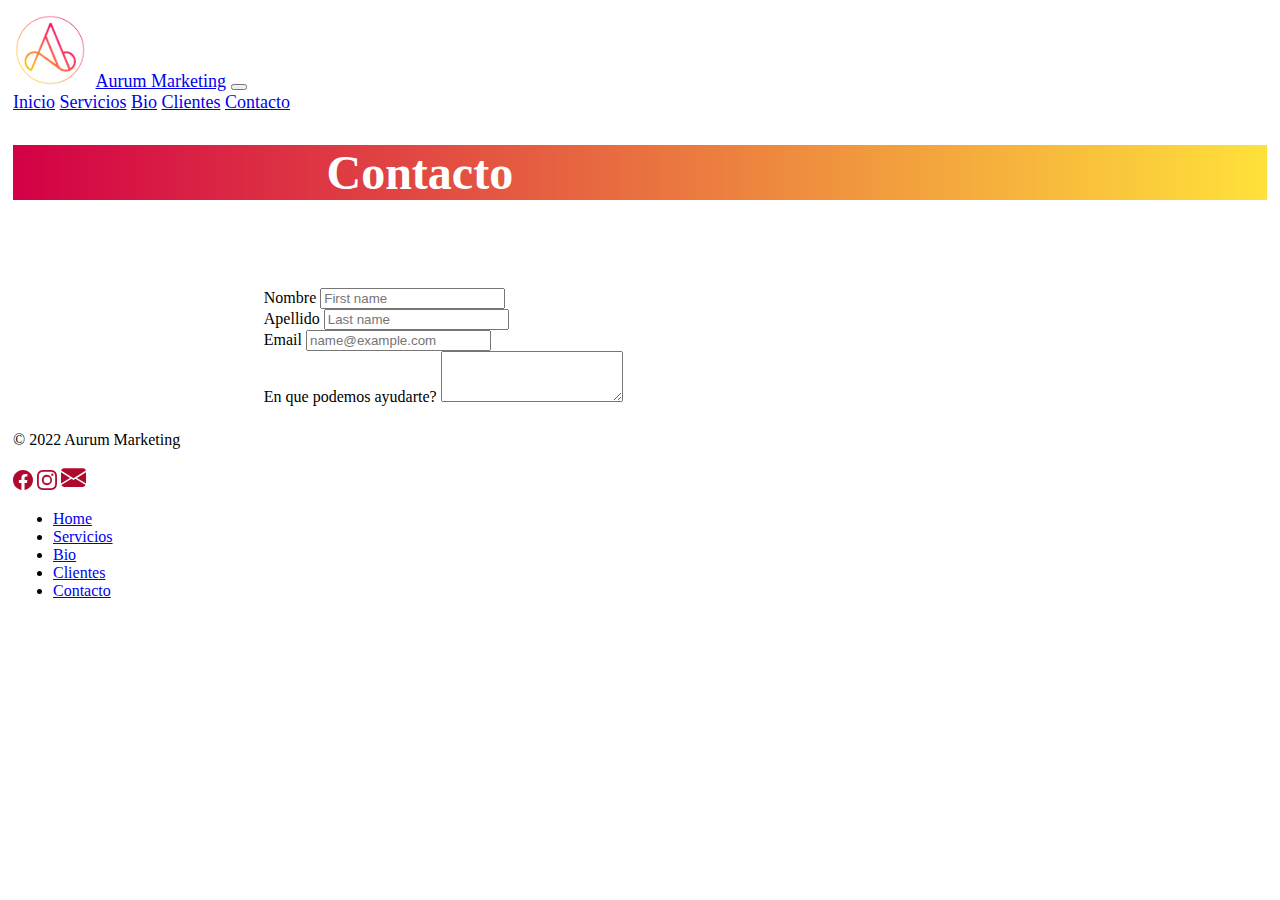
<file: pages/contacto.html>
<!DOCTYPE html>
<html lang="es">

<head>
    <meta charset="UTF-8">
    <meta http-equiv="X-UA-Compatible" content="IE=edge">
    <meta name="viewport" content="width=device-width, initial-scale=1.0">

    <!-- css bootstrap-->
    <!-- CSS only -->
    <link href="https://cdn.jsdelivr.net/npm/bootstrap@5.1.3/dist/css/bootstrap.min.css" rel="stylesheet"
        integrity="sha384-1BmE4kWBq78iYhFldvKuhfTAU6auU8tT94WrHftjDbrCEXSU1oBoqyl2QvZ6jIW3" crossorigin="anonymous">

    <!-- Mi css-->
    <link rel="stylesheet" href="../css/style.css">

    <title>Contacto</title>
</head>

<body>
    <!-- Menu y parte superior -->
    <nav class="navbar navbar-expand-lg navbar-light">
        <div class="container-fluid">
            <img src="../images/logo aurum.png" alt="logo aurum" class="logo-aurum">
            <a class="navbar-brand" href="../index.html">Aurum Marketing</a>
            <button class="navbar-toggler" type="button" data-bs-toggle="collapse" data-bs-target="#navbarNavAltMarkup"
                aria-controls="navbarNavAltMarkup" aria-expanded="false" aria-label="Toggle navigation">
                <span class="navbar-toggler-icon"></span>
            </button>
            <div class="collapse navbar-collapse" id="navbarNavAltMarkup">
                <div class="navbar-nav">
                    <a class="nav-link active" aria-current="page" href="../index.html">Inicio</a>
                    <a class="nav-link" href="servicios.html">Servicios</a>
                    <a class="nav-link" href="bio.html">Bio</a>
                    <a class="nav-link" href="clientes.html">Clientes</a>
                    <a class="nav-link" href="contacto.html">Contacto</a>
                </div>
            </div>
        </div>
    </nav>
    <h1> Contacto </h1>
    <br>
    <div id="contacto-formulario">
        <div class="mb-3">
            <div class="row">
                <div class="col">
                    <label for="nombre">Nombre</label>
                    <input type="text" class="form-control" placeholder="First name" aria-label="First name">
                </div>
                <div class="col">
                    <label for="apellido">Apellido</label>
                    <input type="text" class="form-control" placeholder="Last name" aria-label="Last name">
                </div>

            </div>
            <label for="exampleFormControlInput1" class="form-label">Email</label>
            <input type="email" class="form-control" id="exampleFormControlInput1" placeholder="name@example.com">
        </div>
        <div class="mb-3">
            <label for="exampleFormControlTextarea1" class="form-label">En que podemos ayudarte?</label>
            <textarea class="form-control" id="exampleFormControlTextarea1" rows="3"></textarea>
        </div>
    </div>
    <!-- footer y algo más-->
     <!--footer y algo más-->
     <div class="container">
        <footer class="d-flex flex-wrap justify-content-between align-items-center py-3 my-4 border-top">
          <p class="col-md-4 mb-0 text-muted">© 2022 Aurum Marketing</p>
          <a href="https://www.facebook.com/aurum.mkt" target="blanck" class="redes-logo"><svg
              xmlns="http://www.w3.org/2000/svg" width="20" height="20" fill="currentColor" class="bi bi-facebook"
              viewBox="0 0 16 16">
              <path
                d="M16 8.049c0-4.446-3.582-8.05-8-8.05C3.58 0-.002 3.603-.002 8.05c0 4.017 2.926 7.347 6.75 7.951v-5.625h-2.03V8.05H6.75V6.275c0-2.017 1.195-3.131 3.022-3.131.876 0 1.791.157 1.791.157v1.98h-1.009c-.993 0-1.303.621-1.303 1.258v1.51h2.218l-.354 2.326H9.25V16c3.824-.604 6.75-3.934 6.75-7.951z" />
            </svg></a>
          <a href="https://instagram.com/aurum.marketing" target="_blanck" class="redes-logo"><svg
              xmlns="http://www.w3.org/2000/svg" width="20" height="20" fill="currentColor" class="bi bi-instagram"
              viewBox="0 0 16 16">
              <path
                d="M8 0C5.829 0 5.556.01 4.703.048 3.85.088 3.269.222 2.76.42a3.917 3.917 0 0 0-1.417.923A3.927 3.927 0 0 0 .42 2.76C.222 3.268.087 3.85.048 4.7.01 5.555 0 5.827 0 8.001c0 2.172.01 2.444.048 3.297.04.852.174 1.433.372 1.942.205.526.478.972.923 1.417.444.445.89.719 1.416.923.51.198 1.09.333 1.942.372C5.555 15.99 5.827 16 8 16s2.444-.01 3.298-.048c.851-.04 1.434-.174 1.943-.372a3.916 3.916 0 0 0 1.416-.923c.445-.445.718-.891.923-1.417.197-.509.332-1.09.372-1.942C15.99 10.445 16 10.173 16 8s-.01-2.445-.048-3.299c-.04-.851-.175-1.433-.372-1.941a3.926 3.926 0 0 0-.923-1.417A3.911 3.911 0 0 0 13.24.42c-.51-.198-1.092-.333-1.943-.372C10.443.01 10.172 0 7.998 0h.003zm-.717 1.442h.718c2.136 0 2.389.007 3.232.046.78.035 1.204.166 1.486.275.373.145.64.319.92.599.28.28.453.546.598.92.11.281.24.705.275 1.485.039.843.047 1.096.047 3.231s-.008 2.389-.047 3.232c-.035.78-.166 1.203-.275 1.485a2.47 2.47 0 0 1-.599.919c-.28.28-.546.453-.92.598-.28.11-.704.24-1.485.276-.843.038-1.096.047-3.232.047s-2.39-.009-3.233-.047c-.78-.036-1.203-.166-1.485-.276a2.478 2.478 0 0 1-.92-.598 2.48 2.48 0 0 1-.6-.92c-.109-.281-.24-.705-.275-1.485-.038-.843-.046-1.096-.046-3.233 0-2.136.008-2.388.046-3.231.036-.78.166-1.204.276-1.486.145-.373.319-.64.599-.92.28-.28.546-.453.92-.598.282-.11.705-.24 1.485-.276.738-.034 1.024-.044 2.515-.045v.002zm4.988 1.328a.96.96 0 1 0 0 1.92.96.96 0 0 0 0-1.92zm-4.27 1.122a4.109 4.109 0 1 0 0 8.217 4.109 4.109 0 0 0 0-8.217zm0 1.441a2.667 2.667 0 1 1 0 5.334 2.667 2.667 0 0 1 0-5.334z" />
            </svg></a>
  
          <a href="#" class="redes-logo"><svg xmlns="http://www.w3.org/2000/svg" width="25" height="25"
              fill="currentColor" class="bi bi-envelope-fill" viewBox="0 0 16 16">
              <path
                d="M.05 3.555A2 2 0 0 1 2 2h12a2 2 0 0 1 1.95 1.555L8 8.414.05 3.555ZM0 4.697v7.104l5.803-3.558L0 4.697ZM6.761 8.83l-6.57 4.027A2 2 0 0 0 2 14h12a2 2 0 0 0 1.808-1.144l-6.57-4.027L8 9.586l-1.239-.757Zm3.436-.586L16 11.801V4.697l-5.803 3.546Z" />
            </svg></a>

            <ul class="nav col-md-4 justify-content-end">
                <li class="nav-item"><a href="../index.html" class="nav-link px-2 text-muted">Home</a></li>
                <li class="nav-item"><a href="servicios.html" class="nav-link px-2 text-muted">Servicios</a></li>
                <li class="nav-item"><a href="#" class="nav-link px-2 text-muted">Bio</a></li>
                <li class="nav-item"><a href="#" class="nav-link px-2 text-muted">Clientes</a></li>
                <li class="nav-item"><a href="contacto.html" class="nav-link px-2 text-muted">Contacto</a></li>
            </ul>
        </footer>
    </div>

    <!-- JavaScript Bundle with Popper -->
    <script src="https://cdn.jsdelivr.net/npm/bootstrap@5.1.3/dist/js/bootstrap.bundle.min.js"
        integrity="sha384-ka7Sk0Gln4gmtz2MlQnikT1wXgYsOg+OMhuP+IlRH9sENBO0LRn5q+8nbTov4+1p" crossorigin="anonymous">
        </script>

</body>

</html>
</file>
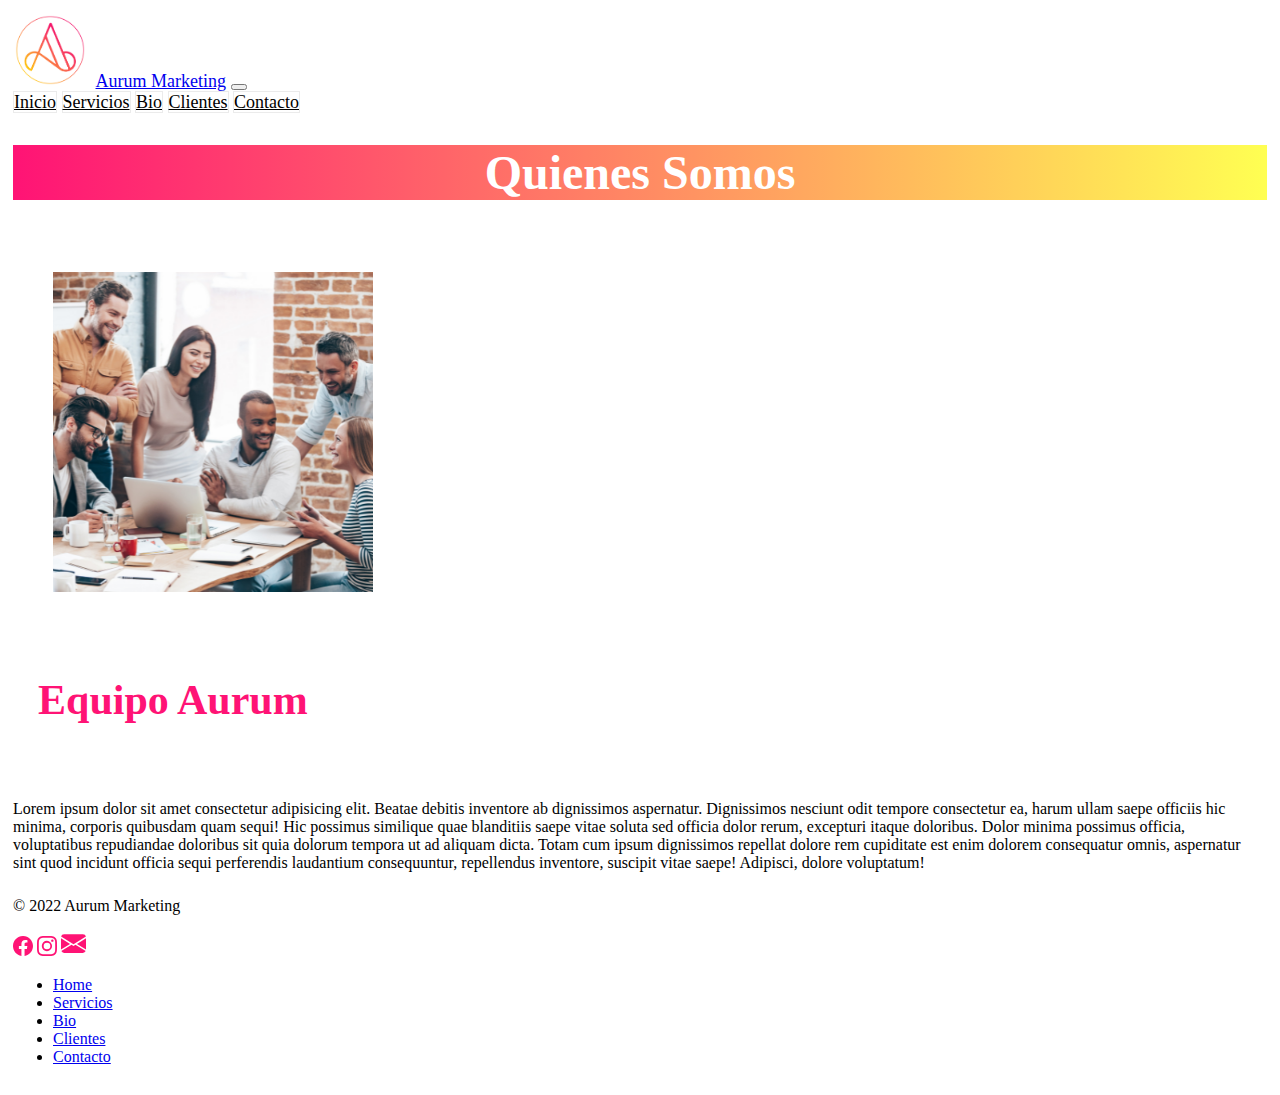
<file: 3er entrega proyecto/pages/bio.html>
<!DOCTYPE html>
<html lang="es">

<head>
    <meta charset="UTF-8">
    <meta http-equiv="X-UA-Compatible" content="IE=edge">
    <meta name="viewport" content="width=device-width, initial-scale=1.0">

    <!-- css bootstrap-->
    <!-- CSS only -->
    <link href="https://cdn.jsdelivr.net/npm/bootstrap@5.1.3/dist/css/bootstrap.min.css" rel="stylesheet"
        integrity="sha384-1BmE4kWBq78iYhFldvKuhfTAU6auU8tT94WrHftjDbrCEXSU1oBoqyl2QvZ6jIW3" crossorigin="anonymous">

    <!-- Mi css-->
    <link rel="stylesheet" href="../scss/styles.css">

    <title>Quienes Somos</title>
</head>

<body>
    <!-- Menu y parte superior -->
    <nav class="navbar navbar-expand-lg navbar-light">
        <div class="container-fluid">
            <img src="../images/logo aurum.png" alt="logo aurum" class="logo-aurum">
            <a class="navbar-brand" href="../index.html">Aurum Marketing</a>
            <button class="navbar-toggler" type="button" data-bs-toggle="collapse" data-bs-target="#navbarNavAltMarkup"
                aria-controls="navbarNavAltMarkup" aria-expanded="false" aria-label="Toggle navigation">
                <span class="navbar-toggler-icon"></span>
            </button>
            <div class="collapse navbar-collapse" id="navbarNavAltMarkup">
                <div class="navbar-nav">
                    <a class="nav-link active" aria-current="page" href="../index.html">Inicio</a>
                    <a class="nav-link" href="servicios.html">Servicios</a>
                    <a class="nav-link" href="bio.html">Bio</a>
                    <a class="nav-link" href="clientes.html">Clientes</a>
                    <a class="nav-link" href="contacto.html">Contacto</a>
                </div>
            </div>
        </div>
    </nav>

    <h1>Quienes Somos</h1>

    <div class="container-fluid p-5" id="quienes-somos">
        <div class="row justify-content-around" >
            <div class="col-sm-12 col-xl-4">
                <img src="../images/equipo.png" alt="" id="imagen-qs">
            </div>
            <div class="col-sm-12 col-xl-4">
                <h2>Equipo Aurum</h2>
                <p>Lorem ipsum dolor sit amet consectetur adipisicing elit. Beatae debitis inventore ab dignissimos
                    aspernatur. Dignissimos nesciunt odit tempore consectetur ea, harum ullam saepe officiis hic minima,
                    corporis quibusdam quam sequi!
                    Hic possimus similique quae blanditiis saepe vitae soluta sed officia dolor rerum, excepturi itaque
                    doloribus. Dolor minima possimus officia, voluptatibus repudiandae doloribus sit quia dolorum
                    tempora ut ad aliquam dicta.
                    Totam cum ipsum dignissimos repellat dolore rem cupiditate est enim dolorem consequatur omnis,
                    aspernatur sint quod incidunt officia sequi perferendis laudantium consequuntur, repellendus
                    inventore, suscipit vitae saepe! Adipisci, dolore voluptatum!</p>
            </div>
        </div>
    </div>



    <!--footer y algo más-->
    <div class="container">
        <footer class="d-flex flex-wrap justify-content-between align-items-center py-3 my-4 border-top">
            <p class="col-md-4 mb-0 text-muted">© 2022 Aurum Marketing</p>
            <a href="https://www.facebook.com/aurum.mkt" target="blanck" class="redes-logo"><svg
                    xmlns="http://www.w3.org/2000/svg" width="20" height="20" fill="currentColor" class="bi bi-facebook"
                    viewBox="0 0 16 16">
                    <path
                        d="M16 8.049c0-4.446-3.582-8.05-8-8.05C3.58 0-.002 3.603-.002 8.05c0 4.017 2.926 7.347 6.75 7.951v-5.625h-2.03V8.05H6.75V6.275c0-2.017 1.195-3.131 3.022-3.131.876 0 1.791.157 1.791.157v1.98h-1.009c-.993 0-1.303.621-1.303 1.258v1.51h2.218l-.354 2.326H9.25V16c3.824-.604 6.75-3.934 6.75-7.951z" />
                </svg></a>
            <a href="https://instagram.com/aurum.marketing" target="_blanck" class="redes-logo"><svg
                    xmlns="http://www.w3.org/2000/svg" width="20" height="20" fill="currentColor"
                    class="bi bi-instagram" viewBox="0 0 16 16">
                    <path
                        d="M8 0C5.829 0 5.556.01 4.703.048 3.85.088 3.269.222 2.76.42a3.917 3.917 0 0 0-1.417.923A3.927 3.927 0 0 0 .42 2.76C.222 3.268.087 3.85.048 4.7.01 5.555 0 5.827 0 8.001c0 2.172.01 2.444.048 3.297.04.852.174 1.433.372 1.942.205.526.478.972.923 1.417.444.445.89.719 1.416.923.51.198 1.09.333 1.942.372C5.555 15.99 5.827 16 8 16s2.444-.01 3.298-.048c.851-.04 1.434-.174 1.943-.372a3.916 3.916 0 0 0 1.416-.923c.445-.445.718-.891.923-1.417.197-.509.332-1.09.372-1.942C15.99 10.445 16 10.173 16 8s-.01-2.445-.048-3.299c-.04-.851-.175-1.433-.372-1.941a3.926 3.926 0 0 0-.923-1.417A3.911 3.911 0 0 0 13.24.42c-.51-.198-1.092-.333-1.943-.372C10.443.01 10.172 0 7.998 0h.003zm-.717 1.442h.718c2.136 0 2.389.007 3.232.046.78.035 1.204.166 1.486.275.373.145.64.319.92.599.28.28.453.546.598.92.11.281.24.705.275 1.485.039.843.047 1.096.047 3.231s-.008 2.389-.047 3.232c-.035.78-.166 1.203-.275 1.485a2.47 2.47 0 0 1-.599.919c-.28.28-.546.453-.92.598-.28.11-.704.24-1.485.276-.843.038-1.096.047-3.232.047s-2.39-.009-3.233-.047c-.78-.036-1.203-.166-1.485-.276a2.478 2.478 0 0 1-.92-.598 2.48 2.48 0 0 1-.6-.92c-.109-.281-.24-.705-.275-1.485-.038-.843-.046-1.096-.046-3.233 0-2.136.008-2.388.046-3.231.036-.78.166-1.204.276-1.486.145-.373.319-.64.599-.92.28-.28.546-.453.92-.598.282-.11.705-.24 1.485-.276.738-.034 1.024-.044 2.515-.045v.002zm4.988 1.328a.96.96 0 1 0 0 1.92.96.96 0 0 0 0-1.92zm-4.27 1.122a4.109 4.109 0 1 0 0 8.217 4.109 4.109 0 0 0 0-8.217zm0 1.441a2.667 2.667 0 1 1 0 5.334 2.667 2.667 0 0 1 0-5.334z" />
                </svg></a>

            <a href="#" class="redes-logo"><svg xmlns="http://www.w3.org/2000/svg" width="25" height="25"
                    fill="currentColor" class="bi bi-envelope-fill" viewBox="0 0 16 16">
                    <path
                        d="M.05 3.555A2 2 0 0 1 2 2h12a2 2 0 0 1 1.95 1.555L8 8.414.05 3.555ZM0 4.697v7.104l5.803-3.558L0 4.697ZM6.761 8.83l-6.57 4.027A2 2 0 0 0 2 14h12a2 2 0 0 0 1.808-1.144l-6.57-4.027L8 9.586l-1.239-.757Zm3.436-.586L16 11.801V4.697l-5.803 3.546Z" />
                </svg></a>

            <ul class="nav col-md-4 justify-content-end">
                <li class="nav-item"><a href="../index.html" class="nav-link px-2 text-muted">Home</a></li>
                <li class="nav-item"><a href="servicios.html" class="nav-link px-2 text-muted">Servicios</a></li>
                <li class="nav-item"><a href="bio.html" class="nav-link px-2 text-muted">Bio</a></li>
                <li class="nav-item"><a href="clientes.html" class="nav-link px-2 text-muted">Clientes</a></li>
                <li class="nav-item"><a href="contacto.html" class="nav-link px-2 text-muted">Contacto</a></li>
            </ul>
        </footer>
    </div>

    <!-- JavaScript Bundle with Popper -->
    <script src="https://cdn.jsdelivr.net/npm/bootstrap@5.1.3/dist/js/bootstrap.bundle.min.js"
        integrity="sha384-ka7Sk0Gln4gmtz2MlQnikT1wXgYsOg+OMhuP+IlRH9sENBO0LRn5q+8nbTov4+1p" crossorigin="anonymous">
        </script>

</body>

</html>
</file>
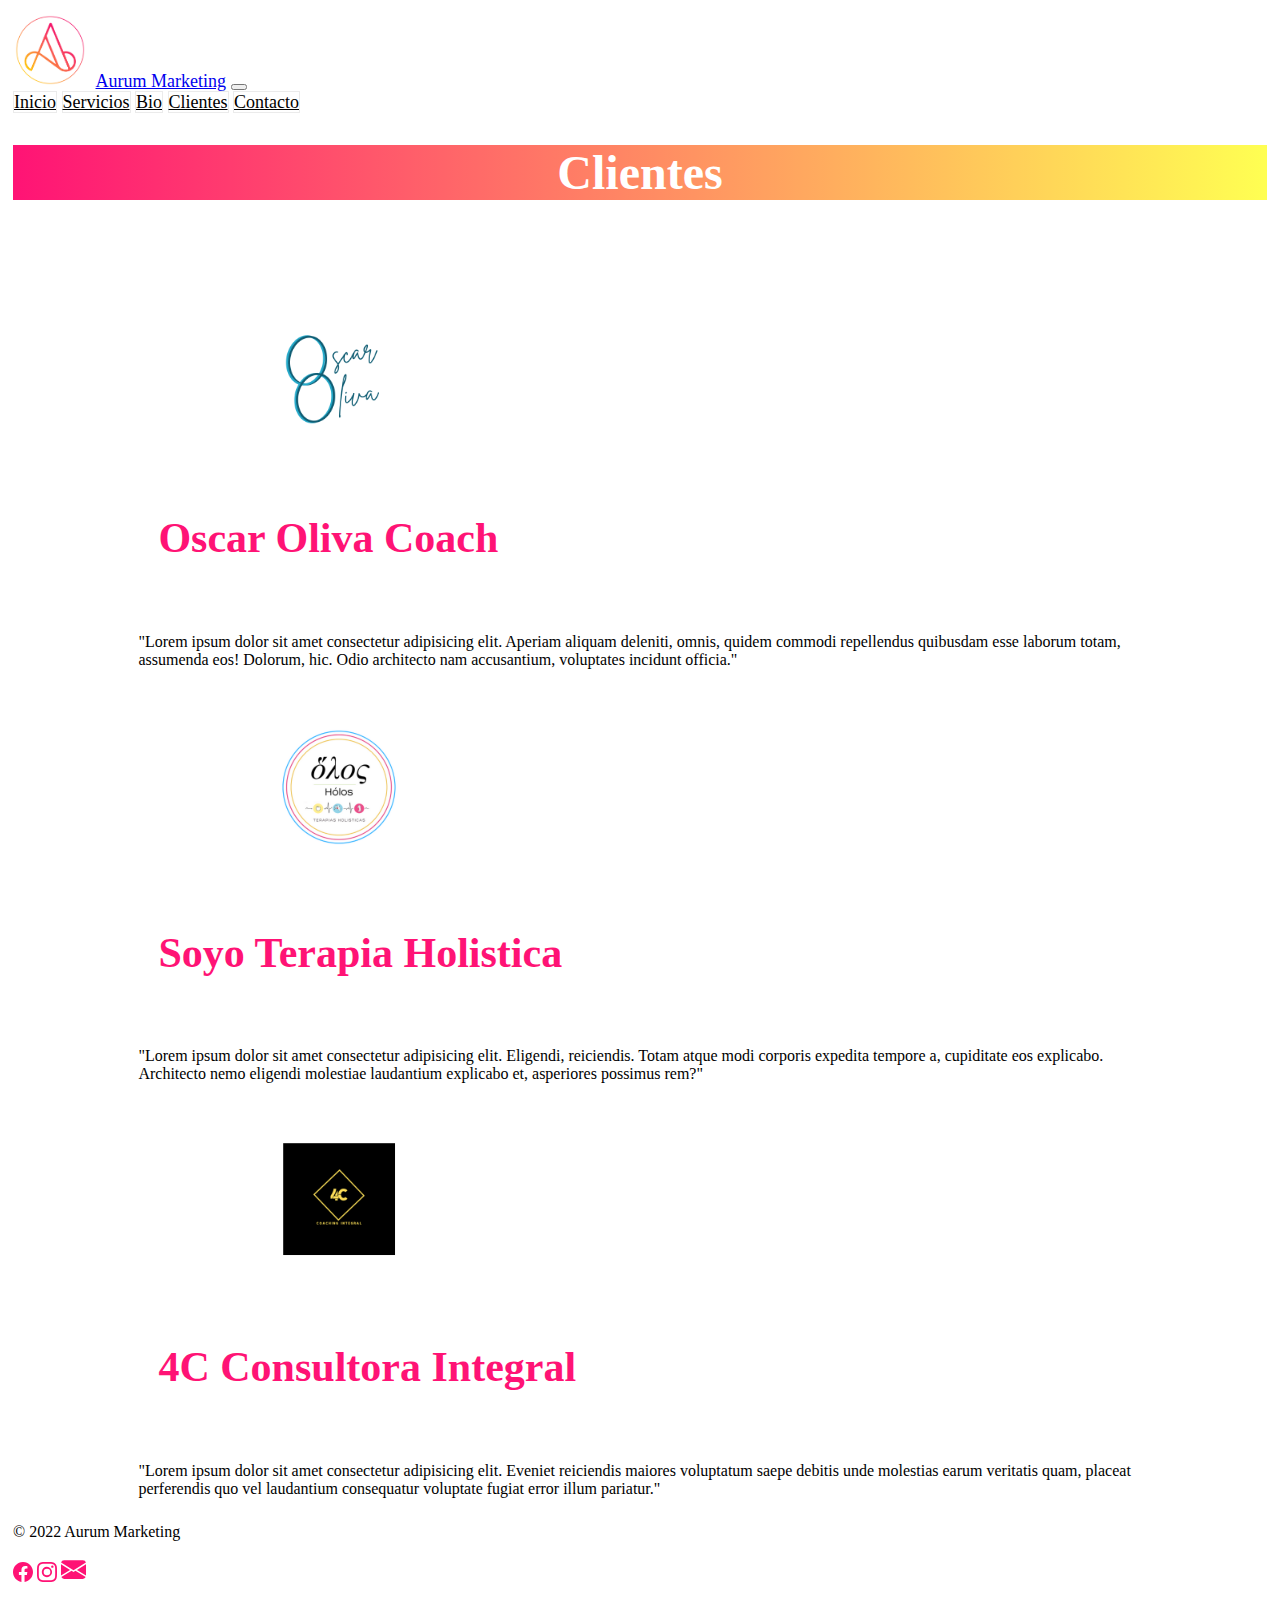
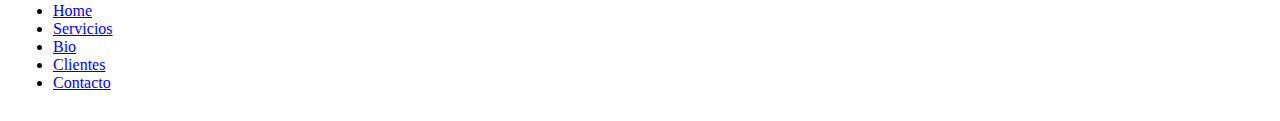
<file: 3er entrega proyecto/pages/clientes.html>
<!DOCTYPE html>
<html lang="es">

<head>
  <meta charset="UTF-8">
  <meta http-equiv="X-UA-Compatible" content="IE=edge">
  <meta name="viewport" content="width=device-width, initial-scale=1.0">

  <!-- css bootstrap-->
  <!-- CSS only -->
  <link href="https://cdn.jsdelivr.net/npm/bootstrap@5.1.3/dist/css/bootstrap.min.css" rel="stylesheet"
    integrity="sha384-1BmE4kWBq78iYhFldvKuhfTAU6auU8tT94WrHftjDbrCEXSU1oBoqyl2QvZ6jIW3" crossorigin="anonymous">

  <!-- Mi css-->
  <link rel="stylesheet" href="../scss/styles.css">


  <title>Servicios</title>
</head>

<body>
  <!-- Menu y parte superior -->
  <nav class="navbar navbar-expand-lg navbar-light">
    <div class="container-fluid">
      <img src="../images/logo aurum.png" alt="logo aurum" class="logo-aurum">
      <a class="navbar-brand" href="../index.html">Aurum Marketing</a>
      <button class="navbar-toggler" type="button" data-bs-toggle="collapse" data-bs-target="#navbarNavAltMarkup"
        aria-controls="navbarNavAltMarkup" aria-expanded="false" aria-label="Toggle navigation">
        <span class="navbar-toggler-icon"></span>
      </button>
      <div class="collapse navbar-collapse" id="navbarNavAltMarkup">
        <div class="navbar-nav">
          <a class="nav-link active" aria-current="page" href="../index.html">Inicio</a>
          <a class="nav-link" href="servicios.html">Servicios</a>
          <a class="nav-link" href="bio.html">Bio</a>
          <a class="nav-link" href="clientes.html">Clientes</a>
          <a class="nav-link" href="contacto.html">Contacto</a>
        </div>
      </div>
    </div>
  </nav>

  <h1>Clientes</h1>

  <div class="row" id="clientes-items">
    <div class="card-group">
      <div class="card">
        <img src="../images/Copia de scar Oliva (1).png" class="card-img-top" alt="...">
        <div class="card-body">
          <h2 class="card-title">Oscar Oliva Coach</h2>
          <p class="card-text">"Lorem ipsum dolor sit amet consectetur adipisicing elit. Aperiam aliquam deleniti,
            omnis, quidem commodi repellendus quibusdam esse laborum totam, assumenda eos! Dolorum, hic. Odio architecto
            nam accusantium, voluptates incidunt officia."</p>
        </div>
      </div>
      <div class="card">
        <img src="../images/soyo.png" class="card-img-top" alt="...">
        <div class="card-body">
          <h2 class="card-title">Soyo Terapia Holistica</h2>
          <p class="card-text">"Lorem ipsum dolor sit amet consectetur adipisicing elit. Eligendi, reiciendis. Totam
            atque modi corporis expedita tempore a, cupiditate eos explicabo. Architecto nemo eligendi molestiae
            laudantium explicabo et, asperiores possimus rem?"</p>

        </div>
      </div>
      <div class="card">
        <img src="../images/4c.png" class="card-img-top" alt="...">
        <div class="card-body">
          <h2 class="card-title">4C Consultora Integral</h2>
          <p class="card-text">"Lorem ipsum dolor sit amet consectetur adipisicing elit. Eveniet reiciendis maiores
            voluptatum saepe debitis unde molestias earum veritatis quam, placeat perferendis quo vel laudantium
            consequatur voluptate fugiat error illum pariatur."</p>

        </div>
      </div>
    </div>
  </div>




  <!--footer y algo más-->
  <div class="container">
    <footer class="d-flex flex-wrap justify-content-between align-items-center py-3 my-4 border-top">
      <p class="col-md-4 mb-0 text-muted">© 2022 Aurum Marketing</p>
      <a href="https://www.facebook.com/aurum.mkt" target="blanck" class="redes-logo"><svg
          xmlns="http://www.w3.org/2000/svg" width="20" height="20" fill="currentColor" class="bi bi-facebook"
          viewBox="0 0 16 16">
          <path
            d="M16 8.049c0-4.446-3.582-8.05-8-8.05C3.58 0-.002 3.603-.002 8.05c0 4.017 2.926 7.347 6.75 7.951v-5.625h-2.03V8.05H6.75V6.275c0-2.017 1.195-3.131 3.022-3.131.876 0 1.791.157 1.791.157v1.98h-1.009c-.993 0-1.303.621-1.303 1.258v1.51h2.218l-.354 2.326H9.25V16c3.824-.604 6.75-3.934 6.75-7.951z" />
        </svg></a>
      <a href="https://instagram.com/aurum.marketing" target="_blanck" class="redes-logo"><svg
          xmlns="http://www.w3.org/2000/svg" width="20" height="20" fill="currentColor" class="bi bi-instagram"
          viewBox="0 0 16 16">
          <path
            d="M8 0C5.829 0 5.556.01 4.703.048 3.85.088 3.269.222 2.76.42a3.917 3.917 0 0 0-1.417.923A3.927 3.927 0 0 0 .42 2.76C.222 3.268.087 3.85.048 4.7.01 5.555 0 5.827 0 8.001c0 2.172.01 2.444.048 3.297.04.852.174 1.433.372 1.942.205.526.478.972.923 1.417.444.445.89.719 1.416.923.51.198 1.09.333 1.942.372C5.555 15.99 5.827 16 8 16s2.444-.01 3.298-.048c.851-.04 1.434-.174 1.943-.372a3.916 3.916 0 0 0 1.416-.923c.445-.445.718-.891.923-1.417.197-.509.332-1.09.372-1.942C15.99 10.445 16 10.173 16 8s-.01-2.445-.048-3.299c-.04-.851-.175-1.433-.372-1.941a3.926 3.926 0 0 0-.923-1.417A3.911 3.911 0 0 0 13.24.42c-.51-.198-1.092-.333-1.943-.372C10.443.01 10.172 0 7.998 0h.003zm-.717 1.442h.718c2.136 0 2.389.007 3.232.046.78.035 1.204.166 1.486.275.373.145.64.319.92.599.28.28.453.546.598.92.11.281.24.705.275 1.485.039.843.047 1.096.047 3.231s-.008 2.389-.047 3.232c-.035.78-.166 1.203-.275 1.485a2.47 2.47 0 0 1-.599.919c-.28.28-.546.453-.92.598-.28.11-.704.24-1.485.276-.843.038-1.096.047-3.232.047s-2.39-.009-3.233-.047c-.78-.036-1.203-.166-1.485-.276a2.478 2.478 0 0 1-.92-.598 2.48 2.48 0 0 1-.6-.92c-.109-.281-.24-.705-.275-1.485-.038-.843-.046-1.096-.046-3.233 0-2.136.008-2.388.046-3.231.036-.78.166-1.204.276-1.486.145-.373.319-.64.599-.92.28-.28.546-.453.92-.598.282-.11.705-.24 1.485-.276.738-.034 1.024-.044 2.515-.045v.002zm4.988 1.328a.96.96 0 1 0 0 1.92.96.96 0 0 0 0-1.92zm-4.27 1.122a4.109 4.109 0 1 0 0 8.217 4.109 4.109 0 0 0 0-8.217zm0 1.441a2.667 2.667 0 1 1 0 5.334 2.667 2.667 0 0 1 0-5.334z" />
        </svg></a>

      <a href="#" class="redes-logo"><svg xmlns="http://www.w3.org/2000/svg" width="25" height="25" fill="currentColor"
          class="bi bi-envelope-fill" viewBox="0 0 16 16">
          <path
            d="M.05 3.555A2 2 0 0 1 2 2h12a2 2 0 0 1 1.95 1.555L8 8.414.05 3.555ZM0 4.697v7.104l5.803-3.558L0 4.697ZM6.761 8.83l-6.57 4.027A2 2 0 0 0 2 14h12a2 2 0 0 0 1.808-1.144l-6.57-4.027L8 9.586l-1.239-.757Zm3.436-.586L16 11.801V4.697l-5.803 3.546Z" />
        </svg></a>

      <ul class="nav col-md-4 justify-content-end">
        <li class="nav-item"><a href="../index.html" class="nav-link px-2 text-muted">Home</a></li>
        <li class="nav-item"><a href="servicios.html" class="nav-link px-2 text-muted">Servicios</a></li>
        <li class="nav-item"><a href="bio.html" class="nav-link px-2 text-muted">Bio</a></li>
        <li class="nav-item"><a href="clientes.html" class="nav-link px-2 text-muted">Clientes</a></li>
        <li class="nav-item"><a href="contacto.html" class="nav-link px-2 text-muted">Contacto</a></li>
      </ul>
    </footer>
  </div>

  <!-- JavaScript Bundle with Popper -->
  <script src="https://cdn.jsdelivr.net/npm/bootstrap@5.1.3/dist/js/bootstrap.bundle.min.js"
    integrity="sha384-ka7Sk0Gln4gmtz2MlQnikT1wXgYsOg+OMhuP+IlRH9sENBO0LRn5q+8nbTov4+1p" crossorigin="anonymous">
    </script>

</body>

</html>
</file>
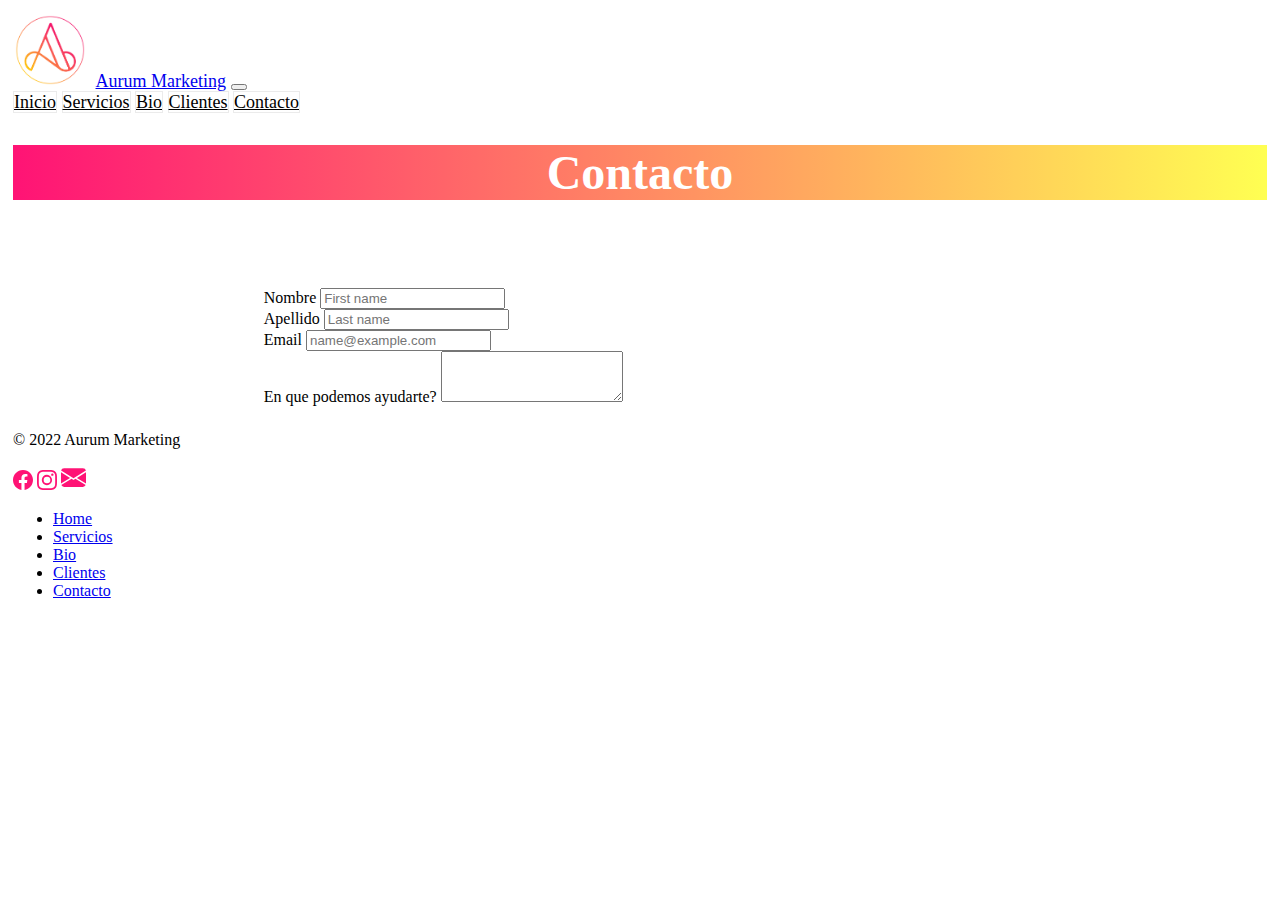
<file: 3er entrega proyecto/pages/contacto.html>
<!DOCTYPE html>
<html lang="es">

<head>
    <meta charset="UTF-8">
    <meta http-equiv="X-UA-Compatible" content="IE=edge">
    <meta name="viewport" content="width=device-width, initial-scale=1.0">

    <!-- css bootstrap-->
    <!-- CSS only -->
    <link href="https://cdn.jsdelivr.net/npm/bootstrap@5.1.3/dist/css/bootstrap.min.css" rel="stylesheet"
        integrity="sha384-1BmE4kWBq78iYhFldvKuhfTAU6auU8tT94WrHftjDbrCEXSU1oBoqyl2QvZ6jIW3" crossorigin="anonymous">

    <!-- Mi css-->
    <link rel="stylesheet" href="../scss/styles.css">


    <title>Contacto</title>
</head>

<body>
    <!-- Menu y parte superior -->
    <nav class="navbar navbar-expand-lg navbar-light">
        <div class="container-fluid">
            <img src="../images/logo aurum.png" alt="logo aurum" class="logo-aurum">
            <a class="navbar-brand" href="../index.html">Aurum Marketing</a>
            <button class="navbar-toggler" type="button" data-bs-toggle="collapse" data-bs-target="#navbarNavAltMarkup"
                aria-controls="navbarNavAltMarkup" aria-expanded="false" aria-label="Toggle navigation">
                <span class="navbar-toggler-icon"></span>
            </button>
            <div class="collapse navbar-collapse" id="navbarNavAltMarkup">
                <div class="navbar-nav">
                    <a class="nav-link active" aria-current="page" href="../index.html">Inicio</a>
                    <a class="nav-link" href="servicios.html">Servicios</a>
                    <a class="nav-link" href="bio.html">Bio</a>
                    <a class="nav-link" href="clientes.html">Clientes</a>
                    <a class="nav-link" href="contacto.html">Contacto</a>
                </div>
            </div>
        </div>
    </nav>
    <h1> Contacto </h1>
    <br>
    <div id="contacto-formulario">
        <div class="mb-3">
            <div class="row">
                <div class="col">
                    <label for="nombre">Nombre</label>
                    <input type="text" class="form-control" placeholder="First name" aria-label="First name">
                </div>
                <div class="col">
                    <label for="apellido">Apellido</label>
                    <input type="text" class="form-control" placeholder="Last name" aria-label="Last name">
                </div>

            </div>
            <label for="exampleFormControlInput1" class="form-label">Email</label>
            <input type="email" class="form-control" id="exampleFormControlInput1" placeholder="name@example.com">
        </div>
        <div class="mb-3">
            <label for="exampleFormControlTextarea1" class="form-label">En que podemos ayudarte?</label>
            <textarea class="form-control" id="exampleFormControlTextarea1" rows="3"></textarea>
        </div>
    </div>
    <!-- footer y algo más-->
     <!--footer y algo más-->
     <div class="container">
        <footer class="d-flex flex-wrap justify-content-between align-items-center py-3 my-4 border-top">
          <p class="col-md-4 mb-0 text-muted">© 2022 Aurum Marketing</p>
          <a href="https://www.facebook.com/aurum.mkt" target="blanck" class="redes-logo"><svg
              xmlns="http://www.w3.org/2000/svg" width="20" height="20" fill="currentColor" class="bi bi-facebook"
              viewBox="0 0 16 16">
              <path
                d="M16 8.049c0-4.446-3.582-8.05-8-8.05C3.58 0-.002 3.603-.002 8.05c0 4.017 2.926 7.347 6.75 7.951v-5.625h-2.03V8.05H6.75V6.275c0-2.017 1.195-3.131 3.022-3.131.876 0 1.791.157 1.791.157v1.98h-1.009c-.993 0-1.303.621-1.303 1.258v1.51h2.218l-.354 2.326H9.25V16c3.824-.604 6.75-3.934 6.75-7.951z" />
            </svg></a>
          <a href="https://instagram.com/aurum.marketing" target="_blanck" class="redes-logo"><svg
              xmlns="http://www.w3.org/2000/svg" width="20" height="20" fill="currentColor" class="bi bi-instagram"
              viewBox="0 0 16 16">
              <path
                d="M8 0C5.829 0 5.556.01 4.703.048 3.85.088 3.269.222 2.76.42a3.917 3.917 0 0 0-1.417.923A3.927 3.927 0 0 0 .42 2.76C.222 3.268.087 3.85.048 4.7.01 5.555 0 5.827 0 8.001c0 2.172.01 2.444.048 3.297.04.852.174 1.433.372 1.942.205.526.478.972.923 1.417.444.445.89.719 1.416.923.51.198 1.09.333 1.942.372C5.555 15.99 5.827 16 8 16s2.444-.01 3.298-.048c.851-.04 1.434-.174 1.943-.372a3.916 3.916 0 0 0 1.416-.923c.445-.445.718-.891.923-1.417.197-.509.332-1.09.372-1.942C15.99 10.445 16 10.173 16 8s-.01-2.445-.048-3.299c-.04-.851-.175-1.433-.372-1.941a3.926 3.926 0 0 0-.923-1.417A3.911 3.911 0 0 0 13.24.42c-.51-.198-1.092-.333-1.943-.372C10.443.01 10.172 0 7.998 0h.003zm-.717 1.442h.718c2.136 0 2.389.007 3.232.046.78.035 1.204.166 1.486.275.373.145.64.319.92.599.28.28.453.546.598.92.11.281.24.705.275 1.485.039.843.047 1.096.047 3.231s-.008 2.389-.047 3.232c-.035.78-.166 1.203-.275 1.485a2.47 2.47 0 0 1-.599.919c-.28.28-.546.453-.92.598-.28.11-.704.24-1.485.276-.843.038-1.096.047-3.232.047s-2.39-.009-3.233-.047c-.78-.036-1.203-.166-1.485-.276a2.478 2.478 0 0 1-.92-.598 2.48 2.48 0 0 1-.6-.92c-.109-.281-.24-.705-.275-1.485-.038-.843-.046-1.096-.046-3.233 0-2.136.008-2.388.046-3.231.036-.78.166-1.204.276-1.486.145-.373.319-.64.599-.92.28-.28.546-.453.92-.598.282-.11.705-.24 1.485-.276.738-.034 1.024-.044 2.515-.045v.002zm4.988 1.328a.96.96 0 1 0 0 1.92.96.96 0 0 0 0-1.92zm-4.27 1.122a4.109 4.109 0 1 0 0 8.217 4.109 4.109 0 0 0 0-8.217zm0 1.441a2.667 2.667 0 1 1 0 5.334 2.667 2.667 0 0 1 0-5.334z" />
            </svg></a>
  
          <a href="#" class="redes-logo"><svg xmlns="http://www.w3.org/2000/svg" width="25" height="25"
              fill="currentColor" class="bi bi-envelope-fill" viewBox="0 0 16 16">
              <path
                d="M.05 3.555A2 2 0 0 1 2 2h12a2 2 0 0 1 1.95 1.555L8 8.414.05 3.555ZM0 4.697v7.104l5.803-3.558L0 4.697ZM6.761 8.83l-6.57 4.027A2 2 0 0 0 2 14h12a2 2 0 0 0 1.808-1.144l-6.57-4.027L8 9.586l-1.239-.757Zm3.436-.586L16 11.801V4.697l-5.803 3.546Z" />
            </svg></a>

            <ul class="nav col-md-4 justify-content-end">
                <li class="nav-item"><a href="../index.html" class="nav-link px-2 text-muted">Home</a></li>
                <li class="nav-item"><a href="servicios.html" class="nav-link px-2 text-muted">Servicios</a></li>
                <li class="nav-item"><a href="#" class="nav-link px-2 text-muted">Bio</a></li>
                <li class="nav-item"><a href="#" class="nav-link px-2 text-muted">Clientes</a></li>
                <li class="nav-item"><a href="contacto.html" class="nav-link px-2 text-muted">Contacto</a></li>
            </ul>
        </footer>
    </div>

    <!-- JavaScript Bundle with Popper -->
    <script src="https://cdn.jsdelivr.net/npm/bootstrap@5.1.3/dist/js/bootstrap.bundle.min.js"
        integrity="sha384-ka7Sk0Gln4gmtz2MlQnikT1wXgYsOg+OMhuP+IlRH9sENBO0LRn5q+8nbTov4+1p" crossorigin="anonymous">
        </script>

</body>

</html>
</file>
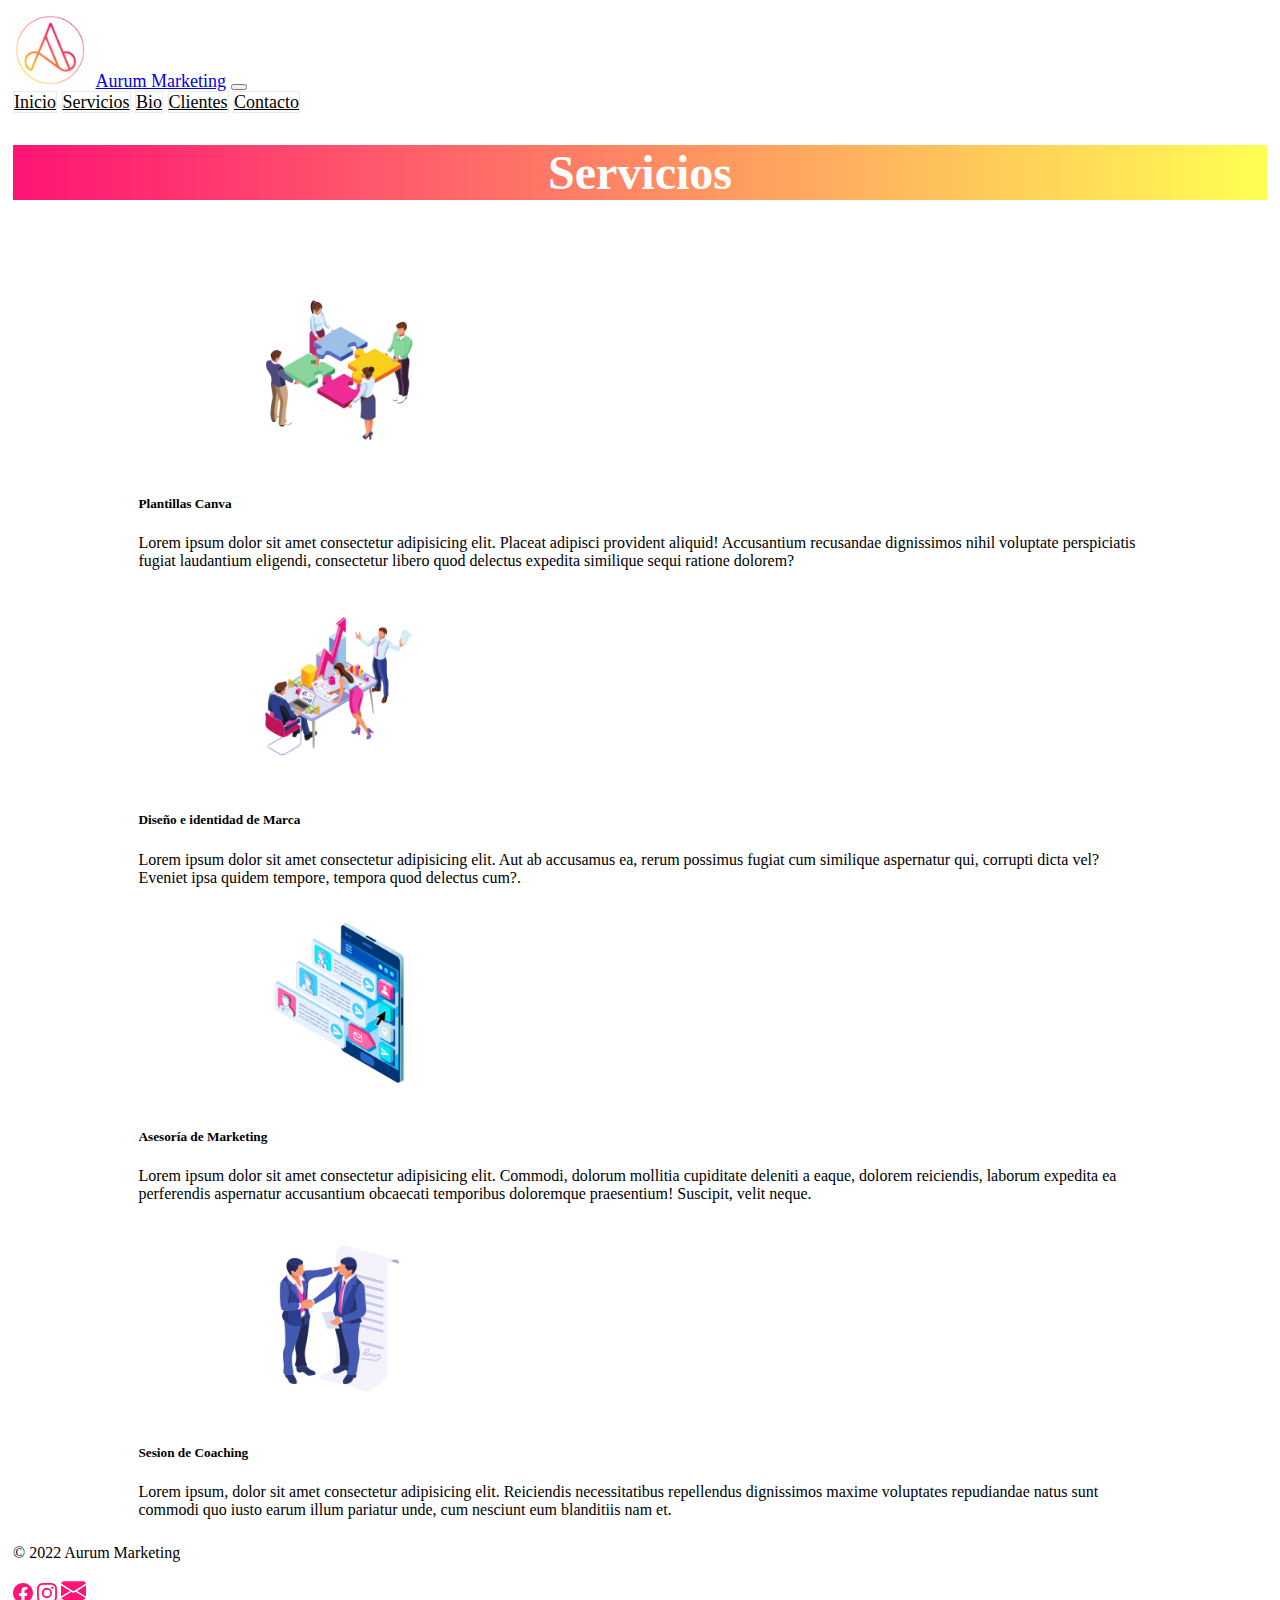
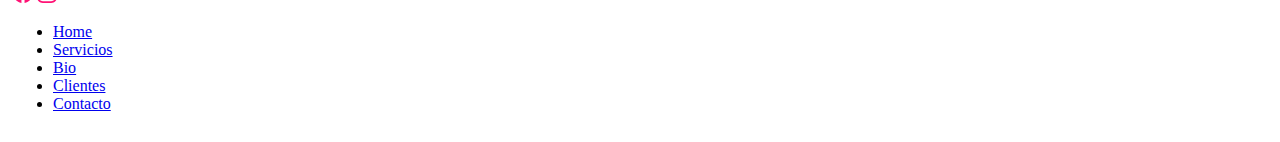
<file: 3er entrega proyecto/pages/servicios.html>
<!DOCTYPE html>
<html lang="es">

<head>
    <meta charset="UTF-8">
    <meta http-equiv="X-UA-Compatible" content="IE=edge">
    <meta name="viewport" content="width=device-width, initial-scale=1.0">

    <!-- css bootstrap-->
    <!-- CSS only -->
    <link href="https://cdn.jsdelivr.net/npm/bootstrap@5.1.3/dist/css/bootstrap.min.css" rel="stylesheet"
        integrity="sha384-1BmE4kWBq78iYhFldvKuhfTAU6auU8tT94WrHftjDbrCEXSU1oBoqyl2QvZ6jIW3" crossorigin="anonymous">

    <!-- Mi css-->
    <link rel="stylesheet" href="../scss/styles.css">


    <title>Servicios</title>
</head>

<body>
    <!-- Menu y parte superior -->
    <nav class="navbar navbar-expand-lg navbar-light">
        <div class="container-fluid">
            <img src="../images/logo aurum.png " alt="logo aurum" class="logo-aurum">
            <a class="navbar-brand" href="../index.html">Aurum Marketing</a>
            <button class="navbar-toggler" type="button" data-bs-toggle="collapse" data-bs-target="#navbarNavAltMarkup"
                aria-controls="navbarNavAltMarkup" aria-expanded="false" aria-label="Toggle navigation">
                <span class="navbar-toggler-icon"></span>
            </button>
            <div class="collapse navbar-collapse" id="navbarNavAltMarkup">
                <div class="navbar-nav">
                    <a class="nav-link active" aria-current="page" href="../index.html">Inicio</a>
                    <a class="nav-link" href="servicios.html">Servicios</a>
                    <a class="nav-link" href="bio.html">Bio</a>
                    <a class="nav-link" href="clientes.html">Clientes</a>
                    <a class="nav-link" href="contacto.html">Contacto</a>
                </div>
            </div>
        </div>
    </nav>

    <!--servicios y descripciones-->
    <h1>Servicios</h1>
    <div id="servicios-items">
        <div class="row row-cols-1 row-cols-md-2 g-4">
            <div class="col">
                <div class="card">
                    <img src="../images/canva1.png" class="card-img-top" alt="...">
                    <div class="card-body">
                        <h5 class="card-title">Plantillas Canva</h5>
                        <p class="card-tesxt">Lorem ipsum dolor sit amet consectetur adipisicing elit. Placeat adipisci
                            provident aliquid! Accusantium recusandae dignissimos nihil voluptate perspiciatis fugiat
                            laudantium eligendi, consectetur libero quod delectus expedita similique sequi ratione
                            dolorem?</p>
                    </div>
                </div>
            </div>
            <div class="col">
                <div class="card">
                    <img src="../images/identidad.png" class="card-img-top" alt="...">
                    <div class="card-body">
                        <h5 class="card-title">Diseño e identidad de Marca</h5>
                        <p class="card-text">Lorem ipsum dolor sit amet consectetur adipisicing elit. Aut ab accusamus
                            ea, rerum possimus fugiat cum similique aspernatur qui, corrupti dicta vel? Eveniet ipsa
                            quidem tempore, tempora quod delectus cum?.</p>
                    </div>
                </div>
            </div>
            <div class="col">
                <div class="card">
                    <img src="../images/asesoria.png" class="card-img-top" alt="...">
                    <div class="card-body">
                        <h5 class="card-title">Asesoría de Marketing</h5>
                        <p class="card-text">Lorem ipsum dolor sit amet consectetur adipisicing elit. Commodi, dolorum
                            mollitia cupiditate deleniti a eaque, dolorem reiciendis, laborum expedita ea perferendis
                            aspernatur accusantium obcaecati temporibus doloremque praesentium! Suscipit, velit neque.
                        </p>
                    </div>
                </div>
            </div>
            <div class="col">
                <div class="card">
                    <img src="../images/coaching.png" class="card-img-top" alt="...">
                    <div class="card-body">
                        <h5 class="card-title">Sesion de Coaching</h5>
                        <p class="card-text">Lorem ipsum, dolor sit amet consectetur adipisicing elit. Reiciendis
                            necessitatibus repellendus dignissimos maxime voluptates repudiandae natus sunt commodi quo
                            iusto earum illum pariatur unde, cum nesciunt eum blanditiis nam et.</p>
                    </div>
                </div>
            </div>
        </div>
    </div>

    <!--footer y algo más-->
    <!--footer y algo más-->
    <div class="container">
        <footer class="d-flex flex-wrap justify-content-between align-items-center py-3 my-4 border-top">
          <p class="col-md-4 mb-0 text-muted">© 2022 Aurum Marketing</p>
          <a href="https://www.facebook.com/aurum.mkt" target="blanck" class="redes-logo"><svg
              xmlns="http://www.w3.org/2000/svg" width="20" height="20" fill="currentColor" class="bi bi-facebook"
              viewBox="0 0 16 16">
              <path
                d="M16 8.049c0-4.446-3.582-8.05-8-8.05C3.58 0-.002 3.603-.002 8.05c0 4.017 2.926 7.347 6.75 7.951v-5.625h-2.03V8.05H6.75V6.275c0-2.017 1.195-3.131 3.022-3.131.876 0 1.791.157 1.791.157v1.98h-1.009c-.993 0-1.303.621-1.303 1.258v1.51h2.218l-.354 2.326H9.25V16c3.824-.604 6.75-3.934 6.75-7.951z" />
            </svg></a>
          <a href="https://instagram.com/aurum.marketing" target="_blanck" class="redes-logo"><svg
              xmlns="http://www.w3.org/2000/svg" width="20" height="20" fill="currentColor" class="bi bi-instagram"
              viewBox="0 0 16 16">
              <path
                d="M8 0C5.829 0 5.556.01 4.703.048 3.85.088 3.269.222 2.76.42a3.917 3.917 0 0 0-1.417.923A3.927 3.927 0 0 0 .42 2.76C.222 3.268.087 3.85.048 4.7.01 5.555 0 5.827 0 8.001c0 2.172.01 2.444.048 3.297.04.852.174 1.433.372 1.942.205.526.478.972.923 1.417.444.445.89.719 1.416.923.51.198 1.09.333 1.942.372C5.555 15.99 5.827 16 8 16s2.444-.01 3.298-.048c.851-.04 1.434-.174 1.943-.372a3.916 3.916 0 0 0 1.416-.923c.445-.445.718-.891.923-1.417.197-.509.332-1.09.372-1.942C15.99 10.445 16 10.173 16 8s-.01-2.445-.048-3.299c-.04-.851-.175-1.433-.372-1.941a3.926 3.926 0 0 0-.923-1.417A3.911 3.911 0 0 0 13.24.42c-.51-.198-1.092-.333-1.943-.372C10.443.01 10.172 0 7.998 0h.003zm-.717 1.442h.718c2.136 0 2.389.007 3.232.046.78.035 1.204.166 1.486.275.373.145.64.319.92.599.28.28.453.546.598.92.11.281.24.705.275 1.485.039.843.047 1.096.047 3.231s-.008 2.389-.047 3.232c-.035.78-.166 1.203-.275 1.485a2.47 2.47 0 0 1-.599.919c-.28.28-.546.453-.92.598-.28.11-.704.24-1.485.276-.843.038-1.096.047-3.232.047s-2.39-.009-3.233-.047c-.78-.036-1.203-.166-1.485-.276a2.478 2.478 0 0 1-.92-.598 2.48 2.48 0 0 1-.6-.92c-.109-.281-.24-.705-.275-1.485-.038-.843-.046-1.096-.046-3.233 0-2.136.008-2.388.046-3.231.036-.78.166-1.204.276-1.486.145-.373.319-.64.599-.92.28-.28.546-.453.92-.598.282-.11.705-.24 1.485-.276.738-.034 1.024-.044 2.515-.045v.002zm4.988 1.328a.96.96 0 1 0 0 1.92.96.96 0 0 0 0-1.92zm-4.27 1.122a4.109 4.109 0 1 0 0 8.217 4.109 4.109 0 0 0 0-8.217zm0 1.441a2.667 2.667 0 1 1 0 5.334 2.667 2.667 0 0 1 0-5.334z" />
            </svg></a>
  
          <a href="#" class="redes-logo"><svg xmlns="http://www.w3.org/2000/svg" width="25" height="25"
              fill="currentColor" class="bi bi-envelope-fill" viewBox="0 0 16 16">
              <path
                d="M.05 3.555A2 2 0 0 1 2 2h12a2 2 0 0 1 1.95 1.555L8 8.414.05 3.555ZM0 4.697v7.104l5.803-3.558L0 4.697ZM6.761 8.83l-6.57 4.027A2 2 0 0 0 2 14h12a2 2 0 0 0 1.808-1.144l-6.57-4.027L8 9.586l-1.239-.757Zm3.436-.586L16 11.801V4.697l-5.803 3.546Z" />
            </svg></a>

            <ul class="nav col-md-4 justify-content-end">
                <li class="nav-item"><a href="../index.html" class="nav-link px-2 text-muted">Home</a></li>
                <li class="nav-item"><a href="servicios.html" class="nav-link px-2 text-muted">Servicios</a></li>
                <li class="nav-item"><a href="bio.html" class="nav-link px-2 text-muted">Bio</a></li>
                <li class="nav-item"><a href="clientes.html" class="nav-link px-2 text-muted">Clientes</a></li>
                <li class="nav-item"><a href="contacto.html" class="nav-link px-2 text-muted">Contacto</a></li>
            </ul>
        </footer>
    </div>

    <!-- JavaScript Bundle with Popper -->
    <script src="https://cdn.jsdelivr.net/npm/bootstrap@5.1.3/dist/js/bootstrap.bundle.min.js"
        integrity="sha384-ka7Sk0Gln4gmtz2MlQnikT1wXgYsOg+OMhuP+IlRH9sENBO0LRn5q+8nbTov4+1p" crossorigin="anonymous">
        </script>

</body>

</html>
</file>
<file: css/style.css>
nav div div ul li a {
    color: black cursive !important;
    margin-left: auto; }

#navbarNavAltMarkup{
    margin-left: auto;
}

.logo-aurum{
    height: 70px;
    width: 70px;
    padding: 2px;
    margin-right: 5px;
}

nav div {
    background-color: white;
}

h1{
    background-image: linear-gradient( to right , rgb(211, 0, 70), rgb(255, 225, 58));
    color: white;
    padding-left: 25%;
    font-size: 300%;
}

h1, h2, h3{
    animation-duration: 2s;
    animation-name: aparecer;
    animation-iteration-count: 1;

}

@keyframes aparecer {
    0%{
        opacity: 0;
    }
    100%{
        opacity: 1;
    }
}


body{
    padding: 5px;
}

#contacto-formulario{
    padding-left: 20%;
    padding-right: 20%;
    padding-top: 3%;
}

#servicios-items , #clientes-items{
    padding-left: 10%;
    padding-right: 10%;
    padding-top: 3%;
}



nav{
    font-size: large;
}

h2{
    color: rgb(201, 0, 60);
    padding: 2%;
    display:inline-block;
    flex-direction: row;
    justify-items: center;
}
h2{
    padding-top: 5px;
    margin-right: 25%;
    justify-content:last baseline;
}

.redes-logo{
    color: rgb(175, 10, 46);
}


#imagen-qs{
    width: 400px;
    height: 400px;
}

.container{
    margin-top: 2%;
}
</file>
<file: css/styles.css>
/*$tipografiaPrincipal: normal 24px/1 "Open Sans", sans-serif;
$colorAmarillo: rgb(255, 235, 145);*/
.row {
  background-color: white;
}

.row div {
  border: solid 2px rgba(255, 238, 86, 0.788);
}

nav {
  border: solid 1px #f12e58;
}

nav div {
  background-color: white;
}

nav div div div {
  background-color: #ffeb91;
}

body {
  font: normal 24px/1 "Open Sans", sans-serif;
}
</file>
<file: 3er entrega proyecto/scss/styles.css>
/* Vars */
/* Maps */
#navbarNavAltMarkup {
  margin-left: auto;
}

nav {
  font-size: large;
}

nav div {
  background-color: white;
}

nav div div div {
  background-color: white;
}

nav div div div a {
  color: black cursive !important;
  margin-left: auto;
  border: 0.5px solid #ebebeb;
  color: black;
}

nav div div div a:hover {
  background-color: #ff1375;
}

/* Estilos generales */
.btn, .newButton {
  border-radius: 100%;
  width: 80px;
  height: 80px;
  font-size: 14px;
}

.logo-aurum {
  height: 70px;
  width: 70px;
  padding: 2px;
  margin-right: 5px;
}

h1 {
  background-image: linear-gradient(to right, #ff1375, #ffff52);
  color: white;
  text-align: center;
  font-size: 48px;
}

h1, h2, h3 {
  animation-duration: 2s;
  animation-name: aparecer;
  animation-iteration-count: 1;
}

@keyframes aparecer {
  0% {
    opacity: 0;
  }
  100% {
    opacity: 1;
  }
}

body {
  padding: 5px;
}

#contacto-formulario {
  padding-left: 20%;
  padding-right: 20%;
  padding-top: 3%;
}

#servicios-items, #clientes-items {
  padding-left: 10%;
  padding-right: 10%;
  padding-top: 3%;
}

h2 {
  color: #ff1375;
  padding: 2%;
  display: inline-block;
  flex-direction: row;
  justify-items: center;
  font-size: 42px;
}

h2 {
  padding-top: 5px;
  margin-right: 25%;
  justify-content: last baseline;
}

.redes-logo {
  color: #ff1375;
}

#imagen-qs {
  width: 400px;
  height: 400px;
}

.container {
  margin-top: 2%;
}

.card-img-top {
  width: 200px;
  height: 200px;
  margin-left: 10%;
}

@media screen and (max-width: 992px) {
  .inicio-abajo {
    width: 50%;
    align-items: center;
    text-align: center;
  }
}

@media screen and (max-width: 600px) {
  h1 {
    font-size: 24px;
  }
  h2 {
    font-size: 20px;
  }
  .inicio-abajo {
    width: 50%;
    align-items: center;
    text-align: center;
  }
  #imagen-qs {
    width: 200px;
    height: 200px;
    margin-left: 15%;
    text-align: center;
  }
}

/* Bucle Each */
.facebook {
  background-color: #ffff52;
}

.whatsapp {
  background-color: #ff1375;
}

.instagram {
  background-color: #ffff52;
}

.newButton {
  /* Extend */
  /* map-get() */
  background-color: #ff1375;
}

/* Mixin */
.btn, .newButton {
  height: 100px;
  width: 100px;
}
</file>
